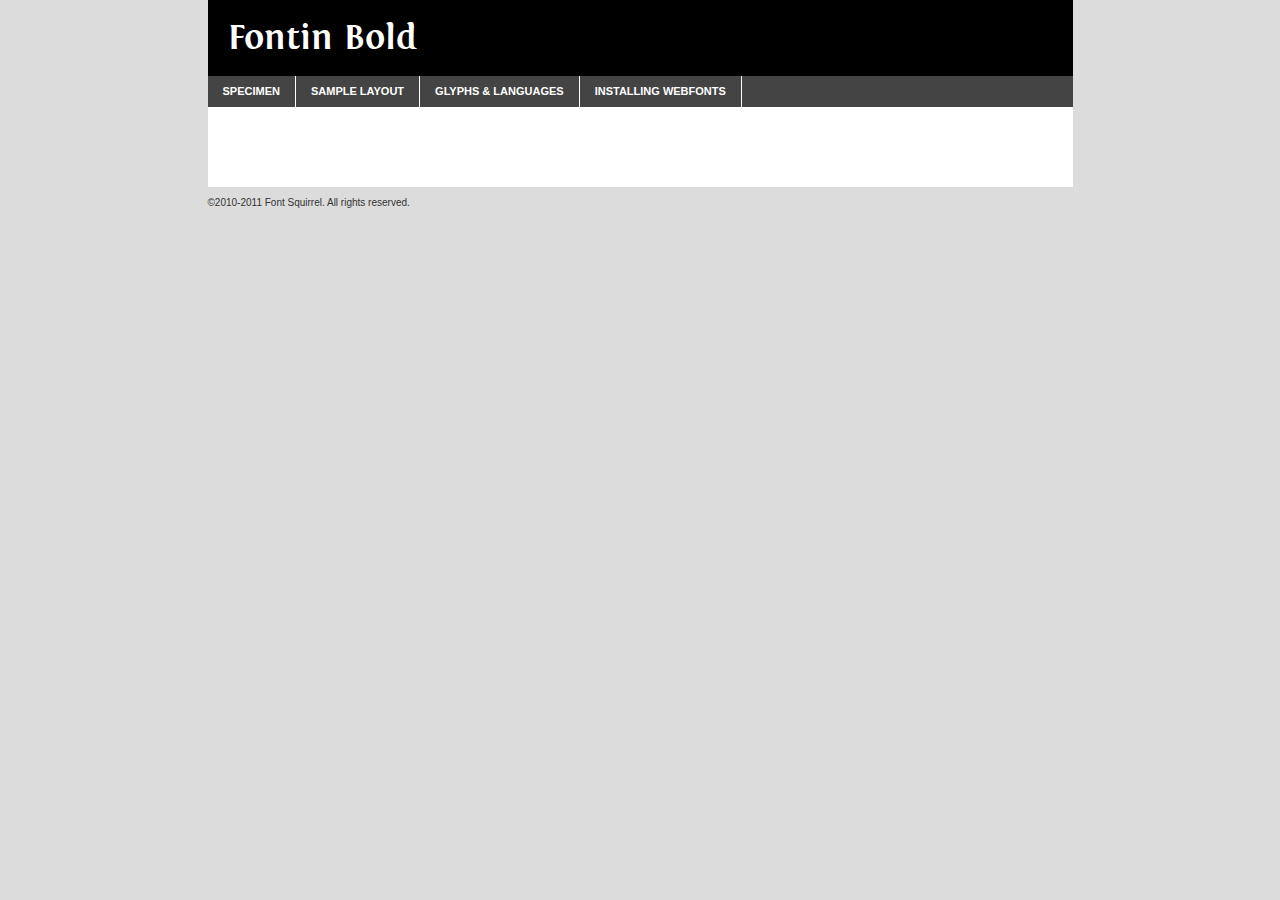
<file: css/fonts/fontin-bold-demo.html>
<!DOCTYPE html PUBLIC "-//W3C//DTD XHTML 1.0 Transitional//EN"
	"http://www.w3.org/TR/xhtml1/DTD/xhtml1-transitional.dtd">

<html xmlns="http://www.w3.org/1999/xhtml" xml:lang="en" lang="en">
<head>
	<meta http-equiv="Content-Type" content="text/html; charset=utf-8" />
	<script src="http://ajax.googleapis.com/ajax/libs/jquery/1.7.2/jquery.min.js" type="text/javascript" charset="utf-8"></script>
	<script src="specimen_files/easytabs.js" type="text/javascript" charset="utf-8"></script>
	<link rel="stylesheet" href="specimen_files/specimen_stylesheet.css" type="text/css" charset="utf-8" />
	<link rel="stylesheet" href="stylesheet.css" type="text/css" charset="utf-8" />

	<style type="text/css">
					body{
				font-family: 'fontinbold';
							}
		</style>

	<title>Fontin Bold Specimen</title>
	
	
	<script type="text/javascript" charset="utf-8">
		$(document).ready(function() {
			$('#container').easyTabs({defaultContent:1});
		});
	</script>
</head>

<body>
<div id="container">
	<div id="header">
		Fontin Bold	</div>
	<ul class="tabs">
		<li><a href="#specimen">Specimen</a></li>
		<li><a href="#layout">Sample Layout</a></li>
				<li><a href="#glyphs">Glyphs &amp; Languages</a></li>
		<li><a href="#installing">Installing Webfonts</a></li>
		
	</ul>
	
	<div id="main_content">

		
			<div id="specimen">
		
				<div class="section">
					<div class="grid12 firstcol">
						<div class="huge">AaBb</div>
					</div>
				</div>
		
				<div class="section">
					<div class="glyph_range">A&#x200B;B&#x200b;C&#x200b;D&#x200b;E&#x200b;F&#x200b;G&#x200b;H&#x200b;I&#x200b;J&#x200b;K&#x200b;L&#x200b;M&#x200b;N&#x200b;O&#x200b;P&#x200b;Q&#x200b;R&#x200b;S&#x200b;T&#x200b;U&#x200b;V&#x200b;W&#x200b;X&#x200b;Y&#x200b;Z&#x200b;a&#x200b;b&#x200b;c&#x200b;d&#x200b;e&#x200b;f&#x200b;g&#x200b;h&#x200b;i&#x200b;j&#x200b;k&#x200b;l&#x200b;m&#x200b;n&#x200b;o&#x200b;p&#x200b;q&#x200b;r&#x200b;s&#x200b;t&#x200b;u&#x200b;v&#x200b;w&#x200b;x&#x200b;y&#x200b;z&#x200b;1&#x200b;2&#x200b;3&#x200b;4&#x200b;5&#x200b;6&#x200b;7&#x200b;8&#x200b;9&#x200b;0&#x200b;&amp;&#x200b;.&#x200b;,&#x200b;?&#x200b;!&#x200b;&#64;&#x200b;(&#x200b;)&#x200b;#&#x200b;$&#x200b;%&#x200b;*&#x200b;+&#x200b;-&#x200b;=&#x200b;:&#x200b;;</div>
				</div>
				<div class="section">
					<div class="grid12 firstcol">
						<table class="sample_table">
							<tr><td>10</td><td class="size10">abcdefghijklmnopqrstuvwxyzABCDEFGHIJKLMNOPQRSTUVWXYZ0123456789abcdefghijklmnopqrstuvwxyzABCDEFGHIJKLMNOPQRSTUVWXYZ0123456789abcdefghijklmnopqrstuvwxyzABCDEFGHIJKLMNOPQRSTUVWXYZ</td></tr>
							<tr><td>11</td><td class="size11">abcdefghijklmnopqrstuvwxyzABCDEFGHIJKLMNOPQRSTUVWXYZ0123456789abcdefghijklmnopqrstuvwxyzABCDEFGHIJKLMNOPQRSTUVWXYZ0123456789abcdefghijklmnopqrstuvwxyzABCDEFGHIJKLMNOPQRSTUVWXYZ</td></tr>
							<tr><td>12</td><td class="size12">abcdefghijklmnopqrstuvwxyzABCDEFGHIJKLMNOPQRSTUVWXYZ0123456789abcdefghijklmnopqrstuvwxyzABCDEFGHIJKLMNOPQRSTUVWXYZ0123456789abcdefghijklmnopqrstuvwxyzABCDEFGHIJKLMNOPQRSTUVWXYZ</td></tr>
							<tr><td>13</td><td class="size13">abcdefghijklmnopqrstuvwxyzABCDEFGHIJKLMNOPQRSTUVWXYZ0123456789abcdefghijklmnopqrstuvwxyzABCDEFGHIJKLMNOPQRSTUVWXYZ0123456789abcdefghijklmnopqrstuvwxyzABCDEFGHIJKLMNOPQRSTUVWXYZ</td></tr>
							<tr><td>14</td><td class="size14">abcdefghijklmnopqrstuvwxyzABCDEFGHIJKLMNOPQRSTUVWXYZ0123456789abcdefghijklmnopqrstuvwxyzABCDEFGHIJKLMNOPQRSTUVWXYZ0123456789abcdefghijklmnopqrstuvwxyzABCDEFGHIJKLMNOPQRSTUVWXYZ</td></tr>
							<tr><td>16</td><td class="size16">abcdefghijklmnopqrstuvwxyzABCDEFGHIJKLMNOPQRSTUVWXYZ0123456789abcdefghijklmnopqrstuvwxyzABCDEFGHIJKLMNOPQRSTUVWXYZ</td></tr>
							<tr><td>18</td><td class="size18">abcdefghijklmnopqrstuvwxyzABCDEFGHIJKLMNOPQRSTUVWXYZ0123456789abcdefghijklmnopqrstuvwxyzABCDEFGHIJKLMNOPQRSTUVWXYZ</td></tr>
							<tr><td>20</td><td class="size20">abcdefghijklmnopqrstuvwxyzABCDEFGHIJKLMNOPQRSTUVWXYZ0123456789abcdefghijklmnopqrstuvwxyzABCDEFGHIJKLMNOPQRSTUVWXYZ</td></tr>
							<tr><td>24</td><td class="size24">abcdefghijklmnopqrstuvwxyzABCDEFGHIJKLMNOPQRSTUVWXYZ0123456789abcdefghijklmnopqrstuvwxyzABCDEFGHIJKLMNOPQRSTUVWXYZ</td></tr>
							<tr><td>30</td><td class="size30">abcdefghijklmnopqrstuvwxyzABCDEFGHIJKLMNOPQRSTUVWXYZ0123456789abcdefghijklmnopqrstuvwxyzABCDEFGHIJKLMNOPQRSTUVWXYZ</td></tr>
							<tr><td>36</td><td class="size36">abcdefghijklmnopqrstuvwxyzABCDEFGHIJKLMNOPQRSTUVWXYZ0123456789abcdefghijklmnopqrstuvwxyzABCDEFGHIJKLMNOPQRSTUVWXYZ</td></tr>
							<tr><td>48</td><td class="size48">abcdefghijklmnopqrstuvwxyzABCDEFGHIJKLMNOPQRSTUVWXYZ0123456789abcdefghijklmnopqrstuvwxyzABCDEFGHIJKLMNOPQRSTUVWXYZ</td></tr>
							<tr><td>60</td><td class="size60">abcdefghijklmnopqrstuvwxyzABCDEFGHIJKLMNOPQRSTUVWXYZ0123456789abcdefghijklmnopqrstuvwxyzABCDEFGHIJKLMNOPQRSTUVWXYZ</td></tr>
							<tr><td>72</td><td class="size72">abcdefghijklmnopqrstuvwxyzABCDEFGHIJKLMNOPQRSTUVWXYZ0123456789abcdefghijklmnopqrstuvwxyzABCDEFGHIJKLMNOPQRSTUVWXYZ</td></tr>
							<tr><td>90</td><td class="size90">abcdefghijklmnopqrstuvwxyzABCDEFGHIJKLMNOPQRSTUVWXYZ0123456789abcdefghijklmnopqrstuvwxyzABCDEFGHIJKLMNOPQRSTUVWXYZ</td></tr>
						</table>
				
					</div>
			
				</div>
		
		
		
								<div class="section" id="bodycomparison">


										<div id="xheight">
				<div class="fontbody">&#x25FC;&#x25FC;&#x25FC;&#x25FC;&#x25FC;&#x25FC;&#x25FC;&#x25FC;&#x25FC;&#x25FC;&#x25FC;&#x25FC;&#x25FC;&#x25FC;&#x25FC;&#x25FC;&#x25FC;&#x25FC;&#x25FC;&#x25FC;&#x25FC;&#x25FC;&#x25FC;&#x25FC;&#x25FC;&#x25FC;&#x25FC;&#x25FC;&#x25FC;&#x25FC;&#x25FC;&#x25FC;&#x25FC;&#x25FC;&#x25FC;&#x25FC;&#x25FC;&#x25FC;&#x25FC;&#x25FC;&#x25FC;&#x25FC;&#x25FC;&#x25FC;&#x25FC;&#x25FC;&#x25FC;&#x25FC;&#x25FC;&#x25FC;&#x25FC;&#x25FC;&#x25FC;&#x25FC;&#x25FC;&#x25FC;&#x25FC;&#x25FC;&#x25FC;&#x25FC;&#x25FC;&#x25FC;&#x25FC;&#x25FC;&#x25FC;&#x25FC;&#x25FC;&#x25FC;&#x25FC;&#x25FC;&#x25FC;&#x25FC;&#x25FC;&#x25FC;&#x25FC;&#x25FC;&#x25FC;&#x25FC;&#x25FC;&#x25FC;&#x25FC;&#x25FC;&#x25FC;&#x25FC;&#x25FC;&#x25FC;&#x25FC;&#x25FC;&#x25FC;&#x25FC;&#x25FC;&#x25FC;&#x25FC;&#x25FC;&#x25FC;&#x25FC;&#x25FC;&#x25FC;&#x25FC;body</div><div class="arialbody">body</div><div class="verdanabody">body</div><div class="georgiabody">body</div></div>
										<div class="fontbody" style="z-index:1">
											body<span>Fontin Bold</span>
										</div>
										<div class="arialbody" style="z-index:1">
											body<span>Arial</span>
										</div>
										<div class="verdanabody" style="z-index:1">
											body<span>Verdana</span>
										</div>
										<div class="georgiabody" style="z-index:1">
											body<span>Georgia</span>
										</div>



								</div>
		
		
				<div class="section psample psample_row1" id="">
					
					<div class="grid2 firstcol">
						<p class="size10"><span>10.</span>Aenean lacinia bibendum nulla sed consectetur. Fusce dapibus, tellus ac cursus commodo, tortor mauris condimentum nibh, ut fermentum massa justo sit amet risus. Nullam id dolor id nibh ultricies vehicula ut id elit. Cum sociis natoque penatibus et magnis dis parturient montes, nascetur ridiculus mus. Nulla vitae elit libero, a pharetra augue.</p>
			
					</div>
					<div class="grid3">
						<p class="size11"><span>11.</span>Aenean lacinia bibendum nulla sed consectetur. Fusce dapibus, tellus ac cursus commodo, tortor mauris condimentum nibh, ut fermentum massa justo sit amet risus. Nullam id dolor id nibh ultricies vehicula ut id elit. Cum sociis natoque penatibus et magnis dis parturient montes, nascetur ridiculus mus. Nulla vitae elit libero, a pharetra augue.</p>
			
					</div>
					<div class="grid3">
						<p class="size12"><span>12.</span>Aenean lacinia bibendum nulla sed consectetur. Fusce dapibus, tellus ac cursus commodo, tortor mauris condimentum nibh, ut fermentum massa justo sit amet risus. Nullam id dolor id nibh ultricies vehicula ut id elit. Cum sociis natoque penatibus et magnis dis parturient montes, nascetur ridiculus mus. Nulla vitae elit libero, a pharetra augue.</p>
			
					</div>
					<div class="grid4">
						<p class="size13"><span>13.</span>Aenean lacinia bibendum nulla sed consectetur. Fusce dapibus, tellus ac cursus commodo, tortor mauris condimentum nibh, ut fermentum massa justo sit amet risus. Nullam id dolor id nibh ultricies vehicula ut id elit. Cum sociis natoque penatibus et magnis dis parturient montes, nascetur ridiculus mus. Nulla vitae elit libero, a pharetra augue.</p>
			
					</div>
					<div class="white_blend"></div>
					
				</div>
				<div class="section psample psample_row2" id="">
					<div class="grid3 firstcol">
						<p class="size14"><span>14.</span>Aenean lacinia bibendum nulla sed consectetur. Fusce dapibus, tellus ac cursus commodo, tortor mauris condimentum nibh, ut fermentum massa justo sit amet risus. Nullam id dolor id nibh ultricies vehicula ut id elit. Cum sociis natoque penatibus et magnis dis parturient montes, nascetur ridiculus mus. Nulla vitae elit libero, a pharetra augue.</p>
			
					</div>
					<div class="grid4">
						<p class="size16"><span>16.</span>Aenean lacinia bibendum nulla sed consectetur. Fusce dapibus, tellus ac cursus commodo, tortor mauris condimentum nibh, ut fermentum massa justo sit amet risus. Nullam id dolor id nibh ultricies vehicula ut id elit. Cum sociis natoque penatibus et magnis dis parturient montes, nascetur ridiculus mus. Nulla vitae elit libero, a pharetra augue.</p>
			
					</div>
					<div class="grid5">
						<p class="size18"><span>18.</span>Aenean lacinia bibendum nulla sed consectetur. Fusce dapibus, tellus ac cursus commodo, tortor mauris condimentum nibh, ut fermentum massa justo sit amet risus. Nullam id dolor id nibh ultricies vehicula ut id elit. Cum sociis natoque penatibus et magnis dis parturient montes, nascetur ridiculus mus. Nulla vitae elit libero, a pharetra augue.</p>
			
					</div>

					<div class="white_blend"></div>

				</div>
				
				<div class="section psample psample_row3" id="">
					<div class="grid5 firstcol">
						<p class="size20"><span>20.</span>Aenean lacinia bibendum nulla sed consectetur. Fusce dapibus, tellus ac cursus commodo, tortor mauris condimentum nibh, ut fermentum massa justo sit amet risus. Nullam id dolor id nibh ultricies vehicula ut id elit. Cum sociis natoque penatibus et magnis dis parturient montes, nascetur ridiculus mus. Nulla vitae elit libero, a pharetra augue.</p>
					</div>
					<div class="grid7">
						<p class="size24"><span>24.</span>Aenean lacinia bibendum nulla sed consectetur. Fusce dapibus, tellus ac cursus commodo, tortor mauris condimentum nibh, ut fermentum massa justo sit amet risus. Nullam id dolor id nibh ultricies vehicula ut id elit. Cum sociis natoque penatibus et magnis dis parturient montes, nascetur ridiculus mus. Nulla vitae elit libero, a pharetra augue.</p>
					</div>
					
					<div class="white_blend"></div>
					
				</div>
				
				<div class="section psample psample_row4" id="">
					<div class="grid12 firstcol">
						<p class="size30"><span>30.</span>Aenean lacinia bibendum nulla sed consectetur. Fusce dapibus, tellus ac cursus commodo, tortor mauris condimentum nibh, ut fermentum massa justo sit amet risus. Nullam id dolor id nibh ultricies vehicula ut id elit. Cum sociis natoque penatibus et magnis dis parturient montes, nascetur ridiculus mus. Nulla vitae elit libero, a pharetra augue.</p>
					</div>
					<div class="white_blend"></div>
					
				</div>
				
				
				
				<div class="section psample psample_row1 fullreverse">
					<div class="grid2 firstcol">
						<p class="size10"><span>10.</span>Aenean lacinia bibendum nulla sed consectetur. Fusce dapibus, tellus ac cursus commodo, tortor mauris condimentum nibh, ut fermentum massa justo sit amet risus. Nullam id dolor id nibh ultricies vehicula ut id elit. Cum sociis natoque penatibus et magnis dis parturient montes, nascetur ridiculus mus. Nulla vitae elit libero, a pharetra augue.</p>
			
					</div>
					<div class="grid3">
						<p class="size11"><span>11.</span>Aenean lacinia bibendum nulla sed consectetur. Fusce dapibus, tellus ac cursus commodo, tortor mauris condimentum nibh, ut fermentum massa justo sit amet risus. Nullam id dolor id nibh ultricies vehicula ut id elit. Cum sociis natoque penatibus et magnis dis parturient montes, nascetur ridiculus mus. Nulla vitae elit libero, a pharetra augue.</p>
			
					</div>
					<div class="grid3">
						<p class="size12"><span>12.</span>Aenean lacinia bibendum nulla sed consectetur. Fusce dapibus, tellus ac cursus commodo, tortor mauris condimentum nibh, ut fermentum massa justo sit amet risus. Nullam id dolor id nibh ultricies vehicula ut id elit. Cum sociis natoque penatibus et magnis dis parturient montes, nascetur ridiculus mus. Nulla vitae elit libero, a pharetra augue.</p>
			
					</div>
					<div class="grid4">
						<p class="size13"><span>13.</span>Aenean lacinia bibendum nulla sed consectetur. Fusce dapibus, tellus ac cursus commodo, tortor mauris condimentum nibh, ut fermentum massa justo sit amet risus. Nullam id dolor id nibh ultricies vehicula ut id elit. Cum sociis natoque penatibus et magnis dis parturient montes, nascetur ridiculus mus. Nulla vitae elit libero, a pharetra augue.</p>
			
					</div>
					<div class="black_blend"></div>
					
				</div>
				
				<div class="section psample psample_row2 fullreverse">
					<div class="grid3 firstcol">
						<p class="size14"><span>14.</span>Aenean lacinia bibendum nulla sed consectetur. Fusce dapibus, tellus ac cursus commodo, tortor mauris condimentum nibh, ut fermentum massa justo sit amet risus. Nullam id dolor id nibh ultricies vehicula ut id elit. Cum sociis natoque penatibus et magnis dis parturient montes, nascetur ridiculus mus. Nulla vitae elit libero, a pharetra augue.</p>
			
					</div>
					<div class="grid4">
						<p class="size16"><span>16.</span>Aenean lacinia bibendum nulla sed consectetur. Fusce dapibus, tellus ac cursus commodo, tortor mauris condimentum nibh, ut fermentum massa justo sit amet risus. Nullam id dolor id nibh ultricies vehicula ut id elit. Cum sociis natoque penatibus et magnis dis parturient montes, nascetur ridiculus mus. Nulla vitae elit libero, a pharetra augue.</p>
			
					</div>
					<div class="grid5">
						<p class="size18"><span>18.</span>Aenean lacinia bibendum nulla sed consectetur. Fusce dapibus, tellus ac cursus commodo, tortor mauris condimentum nibh, ut fermentum massa justo sit amet risus. Nullam id dolor id nibh ultricies vehicula ut id elit. Cum sociis natoque penatibus et magnis dis parturient montes, nascetur ridiculus mus. Nulla vitae elit libero, a pharetra augue.</p>
			
					</div>
					<div class="black_blend"></div>

				</div>
				
				<div class="section psample fullreverse psample_row3" id="">
					<div class="grid5 firstcol">
						<p class="size20"><span>20.</span>Aenean lacinia bibendum nulla sed consectetur. Fusce dapibus, tellus ac cursus commodo, tortor mauris condimentum nibh, ut fermentum massa justo sit amet risus. Nullam id dolor id nibh ultricies vehicula ut id elit. Cum sociis natoque penatibus et magnis dis parturient montes, nascetur ridiculus mus. Nulla vitae elit libero, a pharetra augue.</p>
					</div>
					<div class="grid7">
						<p class="size24"><span>24.</span>Aenean lacinia bibendum nulla sed consectetur. Fusce dapibus, tellus ac cursus commodo, tortor mauris condimentum nibh, ut fermentum massa justo sit amet risus. Nullam id dolor id nibh ultricies vehicula ut id elit. Cum sociis natoque penatibus et magnis dis parturient montes, nascetur ridiculus mus. Nulla vitae elit libero, a pharetra augue.</p>
					</div>
					
					<div class="black_blend"></div>
					
				</div>
				
				<div class="section psample fullreverse psample_row4" id="" style="border-bottom: 20px #000 solid;">
					<div class="grid12 firstcol">
						<p class="size30"><span>30.</span>Aenean lacinia bibendum nulla sed consectetur. Fusce dapibus, tellus ac cursus commodo, tortor mauris condimentum nibh, ut fermentum massa justo sit amet risus. Nullam id dolor id nibh ultricies vehicula ut id elit. Cum sociis natoque penatibus et magnis dis parturient montes, nascetur ridiculus mus. Nulla vitae elit libero, a pharetra augue.</p>
					</div>
					<div class="black_blend"></div>
					
				</div>
				
				
				
				
			</div>
			
			<div id="layout">
				
				<div class="section">
					
					<div class="grid12 firstcol">
						<h1>Lorem Ipsum Dolor</h1>
						<h2>Etiam porta sem malesuada magna mollis euismod</h2>
						
						<p class="byline">By <a href="#link">Aenean Lacinia</a></p>
					</div>
				</div>
				<div class="section">
					<div class="grid8 firstcol">
						<p class="large">Donec sed odio dui. Morbi leo risus, porta ac consectetur ac, vestibulum at eros. Fusce dapibus, tellus ac cursus commodo, tortor mauris condimentum nibh, ut fermentum massa justo sit amet risus. </p>

						
						<h3>Pellentesque ornare sem</h3>

						<p>Maecenas sed diam eget risus varius blandit sit amet non magna. Maecenas faucibus mollis interdum. Donec ullamcorper nulla non metus auctor fringilla. Nullam id dolor id nibh ultricies vehicula ut id elit. Nullam id dolor id nibh ultricies vehicula ut id elit. </p>

						<p>Aenean eu leo quam. Pellentesque ornare sem lacinia quam venenatis vestibulum. Lorem ipsum dolor sit amet, consectetur adipiscing elit. Cum sociis natoque penatibus et magnis dis parturient montes, nascetur ridiculus mus. </p>

						<p>Nulla vitae elit libero, a pharetra augue. Praesent commodo cursus magna, vel scelerisque nisl consectetur et. Aenean lacinia bibendum nulla sed consectetur. </p>

						<p>Nullam quis risus eget urna mollis ornare vel eu leo. Nullam quis risus eget urna mollis ornare vel eu leo. Maecenas sed diam eget risus varius blandit sit amet non magna. Donec ullamcorper nulla non metus auctor fringilla. </p>

						<h3>Cras mattis consectetur</h3>

						<p>Aenean eu leo quam. Pellentesque ornare sem lacinia quam venenatis vestibulum. Aenean lacinia bibendum nulla sed consectetur. Integer posuere erat a ante venenatis dapibus posuere velit aliquet. Cras mattis consectetur purus sit amet fermentum. </p>

						<p>Nullam id dolor id nibh ultricies vehicula ut id elit. Nullam quis risus eget urna mollis ornare vel eu leo. Cras mattis consectetur purus sit amet fermentum.</p>
					</div>
					
					<div class="grid4 sidebar">
						
						<div class="box reverse">
							<p class="last">Nullam quis risus eget urna mollis ornare vel eu leo. Donec ullamcorper nulla non metus auctor fringilla. Cras mattis consectetur purus sit amet fermentum. Sed posuere consectetur est at lobortis. Lorem ipsum dolor sit amet, consectetur adipiscing elit. </p>
						</div>
						
						<p class="caption">Maecenas sed diam eget risus varius.</p>

						<p>Vestibulum id ligula porta felis euismod semper. Integer posuere erat a ante venenatis dapibus posuere velit aliquet. Vestibulum id ligula porta felis euismod semper. Sed posuere consectetur est at lobortis. Maecenas sed diam eget risus varius blandit sit amet non magna. Fusce dapibus, tellus ac cursus commodo, tortor mauris condimentum nibh, ut fermentum massa justo sit amet risus. </p>

					

						<p>Duis mollis, est non commodo luctus, nisi erat porttitor ligula, eget lacinia odio sem nec elit. Aenean lacinia bibendum nulla sed consectetur. Vivamus sagittis lacus vel augue laoreet rutrum faucibus dolor auctor. Aenean lacinia bibendum nulla sed consectetur. Nullam quis risus eget urna mollis ornare vel eu leo. </p>

						<p>Praesent commodo cursus magna, vel scelerisque nisl consectetur et. Donec ullamcorper nulla non metus auctor fringilla. Maecenas faucibus mollis interdum. Fusce dapibus, tellus ac cursus commodo, tortor mauris condimentum nibh, ut fermentum massa justo sit amet risus. </p>

					</div>
				</div>
				
			</div>


			



		<div id="glyphs">
			<div class="section">
				<div class="grid12 firstcol">
			
				<h1>Language Support</h1>
				<p>The subset of Fontin Bold in this kit supports the following languages:<br />
			
					Albanian, Basque, Breton, Chamorro, English, Finnish, French, Frisian, Galician, German, Italian, Malagasy, Norwegian, Portuguese, Spanish, Swedish				</p>
				<h1>Glyph Chart</h1>
				<p>The subset of Fontin Bold in this kit includes all the glyphs listed below. Unicode entities are included above each glyph to help you insert individual characters into your layout.</p>
				<div id="glyph_chart">
			
																				 <div><p>&amp;#30;</p>&#30;</div>
																				 <div><p>&amp;#32;</p>&#32;</div>
																				 <div><p>&amp;#33;</p>&#33;</div>
																				 <div><p>&amp;#34;</p>&#34;</div>
																				 <div><p>&amp;#35;</p>&#35;</div>
																				 <div><p>&amp;#36;</p>&#36;</div>
																				 <div><p>&amp;#37;</p>&#37;</div>
																				 <div><p>&amp;#38;</p>&#38;</div>
																				 <div><p>&amp;#39;</p>&#39;</div>
																				 <div><p>&amp;#40;</p>&#40;</div>
																				 <div><p>&amp;#41;</p>&#41;</div>
																				 <div><p>&amp;#42;</p>&#42;</div>
																				 <div><p>&amp;#43;</p>&#43;</div>
																				 <div><p>&amp;#44;</p>&#44;</div>
																				 <div><p>&amp;#45;</p>&#45;</div>
																				 <div><p>&amp;#46;</p>&#46;</div>
																				 <div><p>&amp;#47;</p>&#47;</div>
																				 <div><p>&amp;#48;</p>&#48;</div>
																				 <div><p>&amp;#49;</p>&#49;</div>
																				 <div><p>&amp;#50;</p>&#50;</div>
																				 <div><p>&amp;#51;</p>&#51;</div>
																				 <div><p>&amp;#52;</p>&#52;</div>
																				 <div><p>&amp;#53;</p>&#53;</div>
																				 <div><p>&amp;#54;</p>&#54;</div>
																				 <div><p>&amp;#55;</p>&#55;</div>
																				 <div><p>&amp;#56;</p>&#56;</div>
																				 <div><p>&amp;#57;</p>&#57;</div>
																				 <div><p>&amp;#58;</p>&#58;</div>
																				 <div><p>&amp;#59;</p>&#59;</div>
																				 <div><p>&amp;#60;</p>&#60;</div>
																				 <div><p>&amp;#61;</p>&#61;</div>
																				 <div><p>&amp;#62;</p>&#62;</div>
																				 <div><p>&amp;#63;</p>&#63;</div>
																				 <div><p>&amp;#64;</p>&#64;</div>
																				 <div><p>&amp;#65;</p>&#65;</div>
																				 <div><p>&amp;#66;</p>&#66;</div>
																				 <div><p>&amp;#67;</p>&#67;</div>
																				 <div><p>&amp;#68;</p>&#68;</div>
																				 <div><p>&amp;#69;</p>&#69;</div>
																				 <div><p>&amp;#70;</p>&#70;</div>
																				 <div><p>&amp;#71;</p>&#71;</div>
																				 <div><p>&amp;#72;</p>&#72;</div>
																				 <div><p>&amp;#73;</p>&#73;</div>
																				 <div><p>&amp;#74;</p>&#74;</div>
																				 <div><p>&amp;#75;</p>&#75;</div>
																				 <div><p>&amp;#76;</p>&#76;</div>
																				 <div><p>&amp;#77;</p>&#77;</div>
																				 <div><p>&amp;#78;</p>&#78;</div>
																				 <div><p>&amp;#79;</p>&#79;</div>
																				 <div><p>&amp;#80;</p>&#80;</div>
																				 <div><p>&amp;#81;</p>&#81;</div>
																				 <div><p>&amp;#82;</p>&#82;</div>
																				 <div><p>&amp;#83;</p>&#83;</div>
																				 <div><p>&amp;#84;</p>&#84;</div>
																				 <div><p>&amp;#85;</p>&#85;</div>
																				 <div><p>&amp;#86;</p>&#86;</div>
																				 <div><p>&amp;#87;</p>&#87;</div>
																				 <div><p>&amp;#88;</p>&#88;</div>
																				 <div><p>&amp;#89;</p>&#89;</div>
																				 <div><p>&amp;#90;</p>&#90;</div>
																				 <div><p>&amp;#91;</p>&#91;</div>
																				 <div><p>&amp;#92;</p>&#92;</div>
																				 <div><p>&amp;#93;</p>&#93;</div>
																				 <div><p>&amp;#94;</p>&#94;</div>
																				 <div><p>&amp;#95;</p>&#95;</div>
																				 <div><p>&amp;#96;</p>&#96;</div>
																				 <div><p>&amp;#97;</p>&#97;</div>
																				 <div><p>&amp;#98;</p>&#98;</div>
																				 <div><p>&amp;#99;</p>&#99;</div>
																				 <div><p>&amp;#100;</p>&#100;</div>
																				 <div><p>&amp;#101;</p>&#101;</div>
																				 <div><p>&amp;#102;</p>&#102;</div>
																				 <div><p>&amp;#103;</p>&#103;</div>
																				 <div><p>&amp;#104;</p>&#104;</div>
																				 <div><p>&amp;#105;</p>&#105;</div>
																				 <div><p>&amp;#106;</p>&#106;</div>
																				 <div><p>&amp;#107;</p>&#107;</div>
																				 <div><p>&amp;#108;</p>&#108;</div>
																				 <div><p>&amp;#109;</p>&#109;</div>
																				 <div><p>&amp;#110;</p>&#110;</div>
																				 <div><p>&amp;#111;</p>&#111;</div>
																				 <div><p>&amp;#112;</p>&#112;</div>
																				 <div><p>&amp;#113;</p>&#113;</div>
																				 <div><p>&amp;#114;</p>&#114;</div>
																				 <div><p>&amp;#115;</p>&#115;</div>
																				 <div><p>&amp;#116;</p>&#116;</div>
																				 <div><p>&amp;#117;</p>&#117;</div>
																				 <div><p>&amp;#118;</p>&#118;</div>
																				 <div><p>&amp;#119;</p>&#119;</div>
																				 <div><p>&amp;#120;</p>&#120;</div>
																				 <div><p>&amp;#121;</p>&#121;</div>
																				 <div><p>&amp;#122;</p>&#122;</div>
																				 <div><p>&amp;#123;</p>&#123;</div>
																				 <div><p>&amp;#124;</p>&#124;</div>
																				 <div><p>&amp;#125;</p>&#125;</div>
																				 <div><p>&amp;#126;</p>&#126;</div>
																				 <div><p>&amp;#127;</p>&#127;</div>
																				 <div><p>&amp;#160;</p>&#160;</div>
																				 <div><p>&amp;#161;</p>&#161;</div>
																				 <div><p>&amp;#162;</p>&#162;</div>
																				 <div><p>&amp;#163;</p>&#163;</div>
																				 <div><p>&amp;#164;</p>&#164;</div>
																				 <div><p>&amp;#165;</p>&#165;</div>
																				 <div><p>&amp;#167;</p>&#167;</div>
																				 <div><p>&amp;#168;</p>&#168;</div>
																				 <div><p>&amp;#169;</p>&#169;</div>
																				 <div><p>&amp;#170;</p>&#170;</div>
																				 <div><p>&amp;#171;</p>&#171;</div>
																				 <div><p>&amp;#172;</p>&#172;</div>
																				 <div><p>&amp;#173;</p>&#173;</div>
																				 <div><p>&amp;#174;</p>&#174;</div>
																				 <div><p>&amp;#175;</p>&#175;</div>
																				 <div><p>&amp;#176;</p>&#176;</div>
																				 <div><p>&amp;#177;</p>&#177;</div>
																				 <div><p>&amp;#180;</p>&#180;</div>
																				 <div><p>&amp;#181;</p>&#181;</div>
																				 <div><p>&amp;#182;</p>&#182;</div>
																				 <div><p>&amp;#183;</p>&#183;</div>
																				 <div><p>&amp;#184;</p>&#184;</div>
																				 <div><p>&amp;#185;</p>&#185;</div>
																				 <div><p>&amp;#186;</p>&#186;</div>
																				 <div><p>&amp;#187;</p>&#187;</div>
																				 <div><p>&amp;#188;</p>&#188;</div>
																				 <div><p>&amp;#189;</p>&#189;</div>
																				 <div><p>&amp;#191;</p>&#191;</div>
																				 <div><p>&amp;#192;</p>&#192;</div>
																				 <div><p>&amp;#193;</p>&#193;</div>
																				 <div><p>&amp;#194;</p>&#194;</div>
																				 <div><p>&amp;#195;</p>&#195;</div>
																				 <div><p>&amp;#196;</p>&#196;</div>
																				 <div><p>&amp;#197;</p>&#197;</div>
																				 <div><p>&amp;#198;</p>&#198;</div>
																				 <div><p>&amp;#199;</p>&#199;</div>
																				 <div><p>&amp;#200;</p>&#200;</div>
																				 <div><p>&amp;#201;</p>&#201;</div>
																				 <div><p>&amp;#202;</p>&#202;</div>
																				 <div><p>&amp;#203;</p>&#203;</div>
																				 <div><p>&amp;#204;</p>&#204;</div>
																				 <div><p>&amp;#205;</p>&#205;</div>
																				 <div><p>&amp;#206;</p>&#206;</div>
																				 <div><p>&amp;#207;</p>&#207;</div>
																				 <div><p>&amp;#209;</p>&#209;</div>
																				 <div><p>&amp;#210;</p>&#210;</div>
																				 <div><p>&amp;#211;</p>&#211;</div>
																				 <div><p>&amp;#212;</p>&#212;</div>
																				 <div><p>&amp;#213;</p>&#213;</div>
																				 <div><p>&amp;#214;</p>&#214;</div>
																				 <div><p>&amp;#216;</p>&#216;</div>
																				 <div><p>&amp;#217;</p>&#217;</div>
																				 <div><p>&amp;#218;</p>&#218;</div>
																				 <div><p>&amp;#219;</p>&#219;</div>
																				 <div><p>&amp;#220;</p>&#220;</div>
																				 <div><p>&amp;#223;</p>&#223;</div>
																				 <div><p>&amp;#224;</p>&#224;</div>
																				 <div><p>&amp;#225;</p>&#225;</div>
																				 <div><p>&amp;#226;</p>&#226;</div>
																				 <div><p>&amp;#227;</p>&#227;</div>
																				 <div><p>&amp;#228;</p>&#228;</div>
																				 <div><p>&amp;#229;</p>&#229;</div>
																				 <div><p>&amp;#230;</p>&#230;</div>
																				 <div><p>&amp;#231;</p>&#231;</div>
																				 <div><p>&amp;#232;</p>&#232;</div>
																				 <div><p>&amp;#233;</p>&#233;</div>
																				 <div><p>&amp;#234;</p>&#234;</div>
																				 <div><p>&amp;#235;</p>&#235;</div>
																				 <div><p>&amp;#236;</p>&#236;</div>
																				 <div><p>&amp;#237;</p>&#237;</div>
																				 <div><p>&amp;#238;</p>&#238;</div>
																				 <div><p>&amp;#239;</p>&#239;</div>
																				 <div><p>&amp;#241;</p>&#241;</div>
																				 <div><p>&amp;#242;</p>&#242;</div>
																				 <div><p>&amp;#243;</p>&#243;</div>
																				 <div><p>&amp;#244;</p>&#244;</div>
																				 <div><p>&amp;#245;</p>&#245;</div>
																				 <div><p>&amp;#246;</p>&#246;</div>
																				 <div><p>&amp;#247;</p>&#247;</div>
																				 <div><p>&amp;#248;</p>&#248;</div>
																				 <div><p>&amp;#249;</p>&#249;</div>
																				 <div><p>&amp;#250;</p>&#250;</div>
																				 <div><p>&amp;#251;</p>&#251;</div>
																				 <div><p>&amp;#252;</p>&#252;</div>
																				 <div><p>&amp;#255;</p>&#255;</div>
																				 <div><p>&amp;#338;</p>&#338;</div>
																				 <div><p>&amp;#339;</p>&#339;</div>
																				 <div><p>&amp;#376;</p>&#376;</div>
																				 <div><p>&amp;#710;</p>&#710;</div>
																				 <div><p>&amp;#732;</p>&#732;</div>
																				 <div><p>&amp;#8192;</p>&#8192;</div>
																				 <div><p>&amp;#8193;</p>&#8193;</div>
																				 <div><p>&amp;#8194;</p>&#8194;</div>
																				 <div><p>&amp;#8195;</p>&#8195;</div>
																				 <div><p>&amp;#8196;</p>&#8196;</div>
																				 <div><p>&amp;#8197;</p>&#8197;</div>
																				 <div><p>&amp;#8198;</p>&#8198;</div>
																				 <div><p>&amp;#8199;</p>&#8199;</div>
																				 <div><p>&amp;#8200;</p>&#8200;</div>
																				 <div><p>&amp;#8201;</p>&#8201;</div>
																				 <div><p>&amp;#8202;</p>&#8202;</div>
																				 <div><p>&amp;#8208;</p>&#8208;</div>
																				 <div><p>&amp;#8209;</p>&#8209;</div>
																				 <div><p>&amp;#8210;</p>&#8210;</div>
																				 <div><p>&amp;#8211;</p>&#8211;</div>
																				 <div><p>&amp;#8212;</p>&#8212;</div>
																				 <div><p>&amp;#8216;</p>&#8216;</div>
																				 <div><p>&amp;#8217;</p>&#8217;</div>
																				 <div><p>&amp;#8218;</p>&#8218;</div>
																				 <div><p>&amp;#8220;</p>&#8220;</div>
																				 <div><p>&amp;#8221;</p>&#8221;</div>
																				 <div><p>&amp;#8222;</p>&#8222;</div>
																				 <div><p>&amp;#8226;</p>&#8226;</div>
																				 <div><p>&amp;#8230;</p>&#8230;</div>
																				 <div><p>&amp;#8239;</p>&#8239;</div>
																				 <div><p>&amp;#8249;</p>&#8249;</div>
																				 <div><p>&amp;#8250;</p>&#8250;</div>
																				 <div><p>&amp;#8287;</p>&#8287;</div>
																				 <div><p>&amp;#8364;</p>&#8364;</div>
																				 <div><p>&amp;#8482;</p>&#8482;</div>
																				 <div><p>&amp;#9724;</p>&#9724;</div>
																				 <div><p>&amp;#64257;</p>&#64257;</div>
																				 <div><p>&amp;#64258;</p>&#64258;</div>
																				 <div><p>&amp;#64259;</p>&#64259;</div>
																																																</div>	
				</div>
		
		
			</div>
		</div>
		
		
		<div id="specs">
			
		</div>
	
		<div id="installing">
			<div class="section">
				<div class="grid7 firstcol">
					<h1>Installing Webfonts</h1>
					
					<p>Webfonts are supported by all major browser platforms but not all in the same way. There are currently four different font formats that must be included in order to target all browsers. This includes TTF, WOFF, EOT and SVG.</p>
					
					<h2>1. Upload your webfonts</h2>
					<p>You must upload your webfont kit to your website. They should be in or near the same directory as your CSS files.</p>
					
					<h2>2. Include the webfont stylesheet</h2>
					<p>A special CSS @font-face declaration helps the various browsers select the appropriate font it needs without causing you a bunch of headaches. Learn more about this syntax by reading the <a href="http://www.fontspring.com/blog/further-hardening-of-the-bulletproof-syntax">Fontspring blog post</a> about it. The code for it is as follows:</p>


<code>
@font-face{ 
	font-family: 'MyWebFont';
	src: url('WebFont.eot');
	src: url('WebFont.eot?#iefix') format('embedded-opentype'),
	     url('WebFont.woff') format('woff'),
	     url('WebFont.ttf') format('truetype'),
	     url('WebFont.svg#webfont') format('svg');
}
</code>

	<p>We've already gone ahead and generated the code for you. All you have to do is link to the stylesheet in your HTML, like this:</p>
	<code>&lt;link rel=&quot;stylesheet&quot; href=&quot;stylesheet.css&quot; type=&quot;text/css&quot; charset=&quot;utf-8&quot; /&gt;</code>

					<h2>3. Modify your own stylesheet</h2>
					<p>To take advantage of your new fonts, you must tell your stylesheet to use them. Look at the original @font-face declaration above and find the property called "font-family." The name linked there will be what you use to reference the font. Prepend that webfont name to the font stack in the "font-family" property, inside the selector you want to change. For example:</p>
<code>p { font-family: 'WebFont', Arial, sans-serif; }</code>

<h2>4. Test</h2>
<p>Getting webfonts to work cross-browser <em>can</em> be tricky. Use the information in the sidebar to help you if you find that fonts aren't loading in a particular browser.</p>
				</div>
				
				<div class="grid5 sidebar">
					<div class="box">
						<h2>Troubleshooting<br />Font-Face Problems</h2>
						<p>Having trouble getting your webfonts to load in your new website? Here are some tips to sort out what might be the problem.</p>

						<h3>Fonts not showing in any browser</h3>

						<p>This sounds like you need to work on the plumbing. You either did not upload the fonts to the correct directory, or you did not link the fonts properly in the CSS. If you've confirmed that all this is correct and you still have a problem, take a look at your .htaccess file and see if requests are getting intercepted.</p>

						<h3>Fonts not loading in iPhone or iPad</h3>

						<p>The most common problem here is that you are serving the fonts from an IIS server. IIS refuses to serve files that have unknown MIME types. If that is the case, you must set the MIME type for SVG to "image/svg+xml" in the server settings. Follow these instructions from Microsoft if you need help.</p>

						<h3>Fonts not loading in Firefox</h3>

						<p>The primary reason for this failure? You are still using a version Firefox older than 3.5. So upgrade already! If that isn't it, then you are very likely serving fonts from a different domain. Firefox requires that all font assets be served from the same domain. Lastly it is possible that you need to add WOFF to your list of MIME types (if you are serving via IIS.)</p>

						<h3>Fonts not loading in IE</h3>

						<p>Are you looking at Internet Explorer on an actual Windows machine or are you cheating by using a service like Adobe BrowserLab? Many of these screenshot services do not render @font-face for IE. Best to test it on a real machine.</p>

						<h3>Fonts not loading in IE9</h3>

						<p>IE9, like Firefox, requires that fonts be served from the same domain as the website. Make sure that is the case.</p>
					</div>
				</div>
			</div>
			
		</div>
	
	</div>
	<div id="footer">
		<p>&copy;2010-2011 Font Squirrel. All rights reserved.</p>
	</div>
</div>
</body>
</html>
</file>
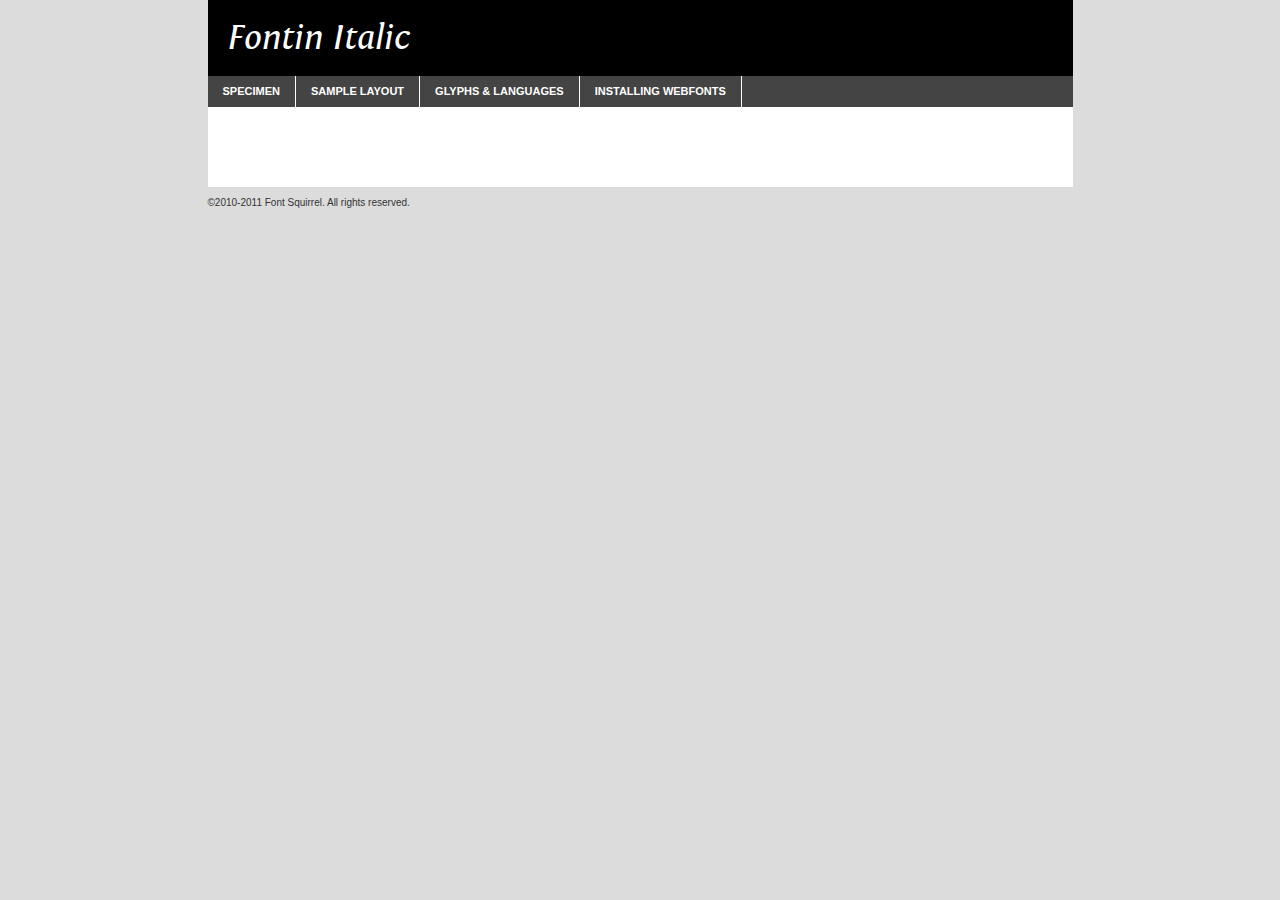
<file: css/fonts/fontin-italic-demo.html>
<!DOCTYPE html PUBLIC "-//W3C//DTD XHTML 1.0 Transitional//EN"
	"http://www.w3.org/TR/xhtml1/DTD/xhtml1-transitional.dtd">

<html xmlns="http://www.w3.org/1999/xhtml" xml:lang="en" lang="en">
<head>
	<meta http-equiv="Content-Type" content="text/html; charset=utf-8" />
	<script src="http://ajax.googleapis.com/ajax/libs/jquery/1.7.2/jquery.min.js" type="text/javascript" charset="utf-8"></script>
	<script src="specimen_files/easytabs.js" type="text/javascript" charset="utf-8"></script>
	<link rel="stylesheet" href="specimen_files/specimen_stylesheet.css" type="text/css" charset="utf-8" />
	<link rel="stylesheet" href="stylesheet.css" type="text/css" charset="utf-8" />

	<style type="text/css">
					body{
				font-family: 'fontinitalic';
							}
		</style>

	<title>Fontin Italic Specimen</title>
	
	
	<script type="text/javascript" charset="utf-8">
		$(document).ready(function() {
			$('#container').easyTabs({defaultContent:1});
		});
	</script>
</head>

<body>
<div id="container">
	<div id="header">
		Fontin Italic	</div>
	<ul class="tabs">
		<li><a href="#specimen">Specimen</a></li>
		<li><a href="#layout">Sample Layout</a></li>
				<li><a href="#glyphs">Glyphs &amp; Languages</a></li>
		<li><a href="#installing">Installing Webfonts</a></li>
		
	</ul>
	
	<div id="main_content">

		
			<div id="specimen">
		
				<div class="section">
					<div class="grid12 firstcol">
						<div class="huge">AaBb</div>
					</div>
				</div>
		
				<div class="section">
					<div class="glyph_range">A&#x200B;B&#x200b;C&#x200b;D&#x200b;E&#x200b;F&#x200b;G&#x200b;H&#x200b;I&#x200b;J&#x200b;K&#x200b;L&#x200b;M&#x200b;N&#x200b;O&#x200b;P&#x200b;Q&#x200b;R&#x200b;S&#x200b;T&#x200b;U&#x200b;V&#x200b;W&#x200b;X&#x200b;Y&#x200b;Z&#x200b;a&#x200b;b&#x200b;c&#x200b;d&#x200b;e&#x200b;f&#x200b;g&#x200b;h&#x200b;i&#x200b;j&#x200b;k&#x200b;l&#x200b;m&#x200b;n&#x200b;o&#x200b;p&#x200b;q&#x200b;r&#x200b;s&#x200b;t&#x200b;u&#x200b;v&#x200b;w&#x200b;x&#x200b;y&#x200b;z&#x200b;1&#x200b;2&#x200b;3&#x200b;4&#x200b;5&#x200b;6&#x200b;7&#x200b;8&#x200b;9&#x200b;0&#x200b;&amp;&#x200b;.&#x200b;,&#x200b;?&#x200b;!&#x200b;&#64;&#x200b;(&#x200b;)&#x200b;#&#x200b;$&#x200b;%&#x200b;*&#x200b;+&#x200b;-&#x200b;=&#x200b;:&#x200b;;</div>
				</div>
				<div class="section">
					<div class="grid12 firstcol">
						<table class="sample_table">
							<tr><td>10</td><td class="size10">abcdefghijklmnopqrstuvwxyzABCDEFGHIJKLMNOPQRSTUVWXYZ0123456789abcdefghijklmnopqrstuvwxyzABCDEFGHIJKLMNOPQRSTUVWXYZ0123456789abcdefghijklmnopqrstuvwxyzABCDEFGHIJKLMNOPQRSTUVWXYZ</td></tr>
							<tr><td>11</td><td class="size11">abcdefghijklmnopqrstuvwxyzABCDEFGHIJKLMNOPQRSTUVWXYZ0123456789abcdefghijklmnopqrstuvwxyzABCDEFGHIJKLMNOPQRSTUVWXYZ0123456789abcdefghijklmnopqrstuvwxyzABCDEFGHIJKLMNOPQRSTUVWXYZ</td></tr>
							<tr><td>12</td><td class="size12">abcdefghijklmnopqrstuvwxyzABCDEFGHIJKLMNOPQRSTUVWXYZ0123456789abcdefghijklmnopqrstuvwxyzABCDEFGHIJKLMNOPQRSTUVWXYZ0123456789abcdefghijklmnopqrstuvwxyzABCDEFGHIJKLMNOPQRSTUVWXYZ</td></tr>
							<tr><td>13</td><td class="size13">abcdefghijklmnopqrstuvwxyzABCDEFGHIJKLMNOPQRSTUVWXYZ0123456789abcdefghijklmnopqrstuvwxyzABCDEFGHIJKLMNOPQRSTUVWXYZ0123456789abcdefghijklmnopqrstuvwxyzABCDEFGHIJKLMNOPQRSTUVWXYZ</td></tr>
							<tr><td>14</td><td class="size14">abcdefghijklmnopqrstuvwxyzABCDEFGHIJKLMNOPQRSTUVWXYZ0123456789abcdefghijklmnopqrstuvwxyzABCDEFGHIJKLMNOPQRSTUVWXYZ0123456789abcdefghijklmnopqrstuvwxyzABCDEFGHIJKLMNOPQRSTUVWXYZ</td></tr>
							<tr><td>16</td><td class="size16">abcdefghijklmnopqrstuvwxyzABCDEFGHIJKLMNOPQRSTUVWXYZ0123456789abcdefghijklmnopqrstuvwxyzABCDEFGHIJKLMNOPQRSTUVWXYZ</td></tr>
							<tr><td>18</td><td class="size18">abcdefghijklmnopqrstuvwxyzABCDEFGHIJKLMNOPQRSTUVWXYZ0123456789abcdefghijklmnopqrstuvwxyzABCDEFGHIJKLMNOPQRSTUVWXYZ</td></tr>
							<tr><td>20</td><td class="size20">abcdefghijklmnopqrstuvwxyzABCDEFGHIJKLMNOPQRSTUVWXYZ0123456789abcdefghijklmnopqrstuvwxyzABCDEFGHIJKLMNOPQRSTUVWXYZ</td></tr>
							<tr><td>24</td><td class="size24">abcdefghijklmnopqrstuvwxyzABCDEFGHIJKLMNOPQRSTUVWXYZ0123456789abcdefghijklmnopqrstuvwxyzABCDEFGHIJKLMNOPQRSTUVWXYZ</td></tr>
							<tr><td>30</td><td class="size30">abcdefghijklmnopqrstuvwxyzABCDEFGHIJKLMNOPQRSTUVWXYZ0123456789abcdefghijklmnopqrstuvwxyzABCDEFGHIJKLMNOPQRSTUVWXYZ</td></tr>
							<tr><td>36</td><td class="size36">abcdefghijklmnopqrstuvwxyzABCDEFGHIJKLMNOPQRSTUVWXYZ0123456789abcdefghijklmnopqrstuvwxyzABCDEFGHIJKLMNOPQRSTUVWXYZ</td></tr>
							<tr><td>48</td><td class="size48">abcdefghijklmnopqrstuvwxyzABCDEFGHIJKLMNOPQRSTUVWXYZ0123456789abcdefghijklmnopqrstuvwxyzABCDEFGHIJKLMNOPQRSTUVWXYZ</td></tr>
							<tr><td>60</td><td class="size60">abcdefghijklmnopqrstuvwxyzABCDEFGHIJKLMNOPQRSTUVWXYZ0123456789abcdefghijklmnopqrstuvwxyzABCDEFGHIJKLMNOPQRSTUVWXYZ</td></tr>
							<tr><td>72</td><td class="size72">abcdefghijklmnopqrstuvwxyzABCDEFGHIJKLMNOPQRSTUVWXYZ0123456789abcdefghijklmnopqrstuvwxyzABCDEFGHIJKLMNOPQRSTUVWXYZ</td></tr>
							<tr><td>90</td><td class="size90">abcdefghijklmnopqrstuvwxyzABCDEFGHIJKLMNOPQRSTUVWXYZ0123456789abcdefghijklmnopqrstuvwxyzABCDEFGHIJKLMNOPQRSTUVWXYZ</td></tr>
						</table>
				
					</div>
			
				</div>
		
		
		
								<div class="section" id="bodycomparison">


										<div id="xheight">
				<div class="fontbody">&#x25FC;&#x25FC;&#x25FC;&#x25FC;&#x25FC;&#x25FC;&#x25FC;&#x25FC;&#x25FC;&#x25FC;&#x25FC;&#x25FC;&#x25FC;&#x25FC;&#x25FC;&#x25FC;&#x25FC;&#x25FC;&#x25FC;&#x25FC;&#x25FC;&#x25FC;&#x25FC;&#x25FC;&#x25FC;&#x25FC;&#x25FC;&#x25FC;&#x25FC;&#x25FC;&#x25FC;&#x25FC;&#x25FC;&#x25FC;&#x25FC;&#x25FC;&#x25FC;&#x25FC;&#x25FC;&#x25FC;&#x25FC;&#x25FC;&#x25FC;&#x25FC;&#x25FC;&#x25FC;&#x25FC;&#x25FC;&#x25FC;&#x25FC;&#x25FC;&#x25FC;&#x25FC;&#x25FC;&#x25FC;&#x25FC;&#x25FC;&#x25FC;&#x25FC;&#x25FC;&#x25FC;&#x25FC;&#x25FC;&#x25FC;&#x25FC;&#x25FC;&#x25FC;&#x25FC;&#x25FC;&#x25FC;&#x25FC;&#x25FC;&#x25FC;&#x25FC;&#x25FC;&#x25FC;&#x25FC;&#x25FC;&#x25FC;&#x25FC;&#x25FC;&#x25FC;&#x25FC;&#x25FC;&#x25FC;&#x25FC;&#x25FC;&#x25FC;&#x25FC;&#x25FC;&#x25FC;&#x25FC;&#x25FC;&#x25FC;&#x25FC;&#x25FC;&#x25FC;&#x25FC;&#x25FC;body</div><div class="arialbody">body</div><div class="verdanabody">body</div><div class="georgiabody">body</div></div>
										<div class="fontbody" style="z-index:1">
											body<span>Fontin Italic</span>
										</div>
										<div class="arialbody" style="z-index:1">
											body<span>Arial</span>
										</div>
										<div class="verdanabody" style="z-index:1">
											body<span>Verdana</span>
										</div>
										<div class="georgiabody" style="z-index:1">
											body<span>Georgia</span>
										</div>



								</div>
		
		
				<div class="section psample psample_row1" id="">
					
					<div class="grid2 firstcol">
						<p class="size10"><span>10.</span>Aenean lacinia bibendum nulla sed consectetur. Fusce dapibus, tellus ac cursus commodo, tortor mauris condimentum nibh, ut fermentum massa justo sit amet risus. Nullam id dolor id nibh ultricies vehicula ut id elit. Cum sociis natoque penatibus et magnis dis parturient montes, nascetur ridiculus mus. Nulla vitae elit libero, a pharetra augue.</p>
			
					</div>
					<div class="grid3">
						<p class="size11"><span>11.</span>Aenean lacinia bibendum nulla sed consectetur. Fusce dapibus, tellus ac cursus commodo, tortor mauris condimentum nibh, ut fermentum massa justo sit amet risus. Nullam id dolor id nibh ultricies vehicula ut id elit. Cum sociis natoque penatibus et magnis dis parturient montes, nascetur ridiculus mus. Nulla vitae elit libero, a pharetra augue.</p>
			
					</div>
					<div class="grid3">
						<p class="size12"><span>12.</span>Aenean lacinia bibendum nulla sed consectetur. Fusce dapibus, tellus ac cursus commodo, tortor mauris condimentum nibh, ut fermentum massa justo sit amet risus. Nullam id dolor id nibh ultricies vehicula ut id elit. Cum sociis natoque penatibus et magnis dis parturient montes, nascetur ridiculus mus. Nulla vitae elit libero, a pharetra augue.</p>
			
					</div>
					<div class="grid4">
						<p class="size13"><span>13.</span>Aenean lacinia bibendum nulla sed consectetur. Fusce dapibus, tellus ac cursus commodo, tortor mauris condimentum nibh, ut fermentum massa justo sit amet risus. Nullam id dolor id nibh ultricies vehicula ut id elit. Cum sociis natoque penatibus et magnis dis parturient montes, nascetur ridiculus mus. Nulla vitae elit libero, a pharetra augue.</p>
			
					</div>
					<div class="white_blend"></div>
					
				</div>
				<div class="section psample psample_row2" id="">
					<div class="grid3 firstcol">
						<p class="size14"><span>14.</span>Aenean lacinia bibendum nulla sed consectetur. Fusce dapibus, tellus ac cursus commodo, tortor mauris condimentum nibh, ut fermentum massa justo sit amet risus. Nullam id dolor id nibh ultricies vehicula ut id elit. Cum sociis natoque penatibus et magnis dis parturient montes, nascetur ridiculus mus. Nulla vitae elit libero, a pharetra augue.</p>
			
					</div>
					<div class="grid4">
						<p class="size16"><span>16.</span>Aenean lacinia bibendum nulla sed consectetur. Fusce dapibus, tellus ac cursus commodo, tortor mauris condimentum nibh, ut fermentum massa justo sit amet risus. Nullam id dolor id nibh ultricies vehicula ut id elit. Cum sociis natoque penatibus et magnis dis parturient montes, nascetur ridiculus mus. Nulla vitae elit libero, a pharetra augue.</p>
			
					</div>
					<div class="grid5">
						<p class="size18"><span>18.</span>Aenean lacinia bibendum nulla sed consectetur. Fusce dapibus, tellus ac cursus commodo, tortor mauris condimentum nibh, ut fermentum massa justo sit amet risus. Nullam id dolor id nibh ultricies vehicula ut id elit. Cum sociis natoque penatibus et magnis dis parturient montes, nascetur ridiculus mus. Nulla vitae elit libero, a pharetra augue.</p>
			
					</div>

					<div class="white_blend"></div>

				</div>
				
				<div class="section psample psample_row3" id="">
					<div class="grid5 firstcol">
						<p class="size20"><span>20.</span>Aenean lacinia bibendum nulla sed consectetur. Fusce dapibus, tellus ac cursus commodo, tortor mauris condimentum nibh, ut fermentum massa justo sit amet risus. Nullam id dolor id nibh ultricies vehicula ut id elit. Cum sociis natoque penatibus et magnis dis parturient montes, nascetur ridiculus mus. Nulla vitae elit libero, a pharetra augue.</p>
					</div>
					<div class="grid7">
						<p class="size24"><span>24.</span>Aenean lacinia bibendum nulla sed consectetur. Fusce dapibus, tellus ac cursus commodo, tortor mauris condimentum nibh, ut fermentum massa justo sit amet risus. Nullam id dolor id nibh ultricies vehicula ut id elit. Cum sociis natoque penatibus et magnis dis parturient montes, nascetur ridiculus mus. Nulla vitae elit libero, a pharetra augue.</p>
					</div>
					
					<div class="white_blend"></div>
					
				</div>
				
				<div class="section psample psample_row4" id="">
					<div class="grid12 firstcol">
						<p class="size30"><span>30.</span>Aenean lacinia bibendum nulla sed consectetur. Fusce dapibus, tellus ac cursus commodo, tortor mauris condimentum nibh, ut fermentum massa justo sit amet risus. Nullam id dolor id nibh ultricies vehicula ut id elit. Cum sociis natoque penatibus et magnis dis parturient montes, nascetur ridiculus mus. Nulla vitae elit libero, a pharetra augue.</p>
					</div>
					<div class="white_blend"></div>
					
				</div>
				
				
				
				<div class="section psample psample_row1 fullreverse">
					<div class="grid2 firstcol">
						<p class="size10"><span>10.</span>Aenean lacinia bibendum nulla sed consectetur. Fusce dapibus, tellus ac cursus commodo, tortor mauris condimentum nibh, ut fermentum massa justo sit amet risus. Nullam id dolor id nibh ultricies vehicula ut id elit. Cum sociis natoque penatibus et magnis dis parturient montes, nascetur ridiculus mus. Nulla vitae elit libero, a pharetra augue.</p>
			
					</div>
					<div class="grid3">
						<p class="size11"><span>11.</span>Aenean lacinia bibendum nulla sed consectetur. Fusce dapibus, tellus ac cursus commodo, tortor mauris condimentum nibh, ut fermentum massa justo sit amet risus. Nullam id dolor id nibh ultricies vehicula ut id elit. Cum sociis natoque penatibus et magnis dis parturient montes, nascetur ridiculus mus. Nulla vitae elit libero, a pharetra augue.</p>
			
					</div>
					<div class="grid3">
						<p class="size12"><span>12.</span>Aenean lacinia bibendum nulla sed consectetur. Fusce dapibus, tellus ac cursus commodo, tortor mauris condimentum nibh, ut fermentum massa justo sit amet risus. Nullam id dolor id nibh ultricies vehicula ut id elit. Cum sociis natoque penatibus et magnis dis parturient montes, nascetur ridiculus mus. Nulla vitae elit libero, a pharetra augue.</p>
			
					</div>
					<div class="grid4">
						<p class="size13"><span>13.</span>Aenean lacinia bibendum nulla sed consectetur. Fusce dapibus, tellus ac cursus commodo, tortor mauris condimentum nibh, ut fermentum massa justo sit amet risus. Nullam id dolor id nibh ultricies vehicula ut id elit. Cum sociis natoque penatibus et magnis dis parturient montes, nascetur ridiculus mus. Nulla vitae elit libero, a pharetra augue.</p>
			
					</div>
					<div class="black_blend"></div>
					
				</div>
				
				<div class="section psample psample_row2 fullreverse">
					<div class="grid3 firstcol">
						<p class="size14"><span>14.</span>Aenean lacinia bibendum nulla sed consectetur. Fusce dapibus, tellus ac cursus commodo, tortor mauris condimentum nibh, ut fermentum massa justo sit amet risus. Nullam id dolor id nibh ultricies vehicula ut id elit. Cum sociis natoque penatibus et magnis dis parturient montes, nascetur ridiculus mus. Nulla vitae elit libero, a pharetra augue.</p>
			
					</div>
					<div class="grid4">
						<p class="size16"><span>16.</span>Aenean lacinia bibendum nulla sed consectetur. Fusce dapibus, tellus ac cursus commodo, tortor mauris condimentum nibh, ut fermentum massa justo sit amet risus. Nullam id dolor id nibh ultricies vehicula ut id elit. Cum sociis natoque penatibus et magnis dis parturient montes, nascetur ridiculus mus. Nulla vitae elit libero, a pharetra augue.</p>
			
					</div>
					<div class="grid5">
						<p class="size18"><span>18.</span>Aenean lacinia bibendum nulla sed consectetur. Fusce dapibus, tellus ac cursus commodo, tortor mauris condimentum nibh, ut fermentum massa justo sit amet risus. Nullam id dolor id nibh ultricies vehicula ut id elit. Cum sociis natoque penatibus et magnis dis parturient montes, nascetur ridiculus mus. Nulla vitae elit libero, a pharetra augue.</p>
			
					</div>
					<div class="black_blend"></div>

				</div>
				
				<div class="section psample fullreverse psample_row3" id="">
					<div class="grid5 firstcol">
						<p class="size20"><span>20.</span>Aenean lacinia bibendum nulla sed consectetur. Fusce dapibus, tellus ac cursus commodo, tortor mauris condimentum nibh, ut fermentum massa justo sit amet risus. Nullam id dolor id nibh ultricies vehicula ut id elit. Cum sociis natoque penatibus et magnis dis parturient montes, nascetur ridiculus mus. Nulla vitae elit libero, a pharetra augue.</p>
					</div>
					<div class="grid7">
						<p class="size24"><span>24.</span>Aenean lacinia bibendum nulla sed consectetur. Fusce dapibus, tellus ac cursus commodo, tortor mauris condimentum nibh, ut fermentum massa justo sit amet risus. Nullam id dolor id nibh ultricies vehicula ut id elit. Cum sociis natoque penatibus et magnis dis parturient montes, nascetur ridiculus mus. Nulla vitae elit libero, a pharetra augue.</p>
					</div>
					
					<div class="black_blend"></div>
					
				</div>
				
				<div class="section psample fullreverse psample_row4" id="" style="border-bottom: 20px #000 solid;">
					<div class="grid12 firstcol">
						<p class="size30"><span>30.</span>Aenean lacinia bibendum nulla sed consectetur. Fusce dapibus, tellus ac cursus commodo, tortor mauris condimentum nibh, ut fermentum massa justo sit amet risus. Nullam id dolor id nibh ultricies vehicula ut id elit. Cum sociis natoque penatibus et magnis dis parturient montes, nascetur ridiculus mus. Nulla vitae elit libero, a pharetra augue.</p>
					</div>
					<div class="black_blend"></div>
					
				</div>
				
				
				
				
			</div>
			
			<div id="layout">
				
				<div class="section">
					
					<div class="grid12 firstcol">
						<h1>Lorem Ipsum Dolor</h1>
						<h2>Etiam porta sem malesuada magna mollis euismod</h2>
						
						<p class="byline">By <a href="#link">Aenean Lacinia</a></p>
					</div>
				</div>
				<div class="section">
					<div class="grid8 firstcol">
						<p class="large">Donec sed odio dui. Morbi leo risus, porta ac consectetur ac, vestibulum at eros. Fusce dapibus, tellus ac cursus commodo, tortor mauris condimentum nibh, ut fermentum massa justo sit amet risus. </p>

						
						<h3>Pellentesque ornare sem</h3>

						<p>Maecenas sed diam eget risus varius blandit sit amet non magna. Maecenas faucibus mollis interdum. Donec ullamcorper nulla non metus auctor fringilla. Nullam id dolor id nibh ultricies vehicula ut id elit. Nullam id dolor id nibh ultricies vehicula ut id elit. </p>

						<p>Aenean eu leo quam. Pellentesque ornare sem lacinia quam venenatis vestibulum. Lorem ipsum dolor sit amet, consectetur adipiscing elit. Cum sociis natoque penatibus et magnis dis parturient montes, nascetur ridiculus mus. </p>

						<p>Nulla vitae elit libero, a pharetra augue. Praesent commodo cursus magna, vel scelerisque nisl consectetur et. Aenean lacinia bibendum nulla sed consectetur. </p>

						<p>Nullam quis risus eget urna mollis ornare vel eu leo. Nullam quis risus eget urna mollis ornare vel eu leo. Maecenas sed diam eget risus varius blandit sit amet non magna. Donec ullamcorper nulla non metus auctor fringilla. </p>

						<h3>Cras mattis consectetur</h3>

						<p>Aenean eu leo quam. Pellentesque ornare sem lacinia quam venenatis vestibulum. Aenean lacinia bibendum nulla sed consectetur. Integer posuere erat a ante venenatis dapibus posuere velit aliquet. Cras mattis consectetur purus sit amet fermentum. </p>

						<p>Nullam id dolor id nibh ultricies vehicula ut id elit. Nullam quis risus eget urna mollis ornare vel eu leo. Cras mattis consectetur purus sit amet fermentum.</p>
					</div>
					
					<div class="grid4 sidebar">
						
						<div class="box reverse">
							<p class="last">Nullam quis risus eget urna mollis ornare vel eu leo. Donec ullamcorper nulla non metus auctor fringilla. Cras mattis consectetur purus sit amet fermentum. Sed posuere consectetur est at lobortis. Lorem ipsum dolor sit amet, consectetur adipiscing elit. </p>
						</div>
						
						<p class="caption">Maecenas sed diam eget risus varius.</p>

						<p>Vestibulum id ligula porta felis euismod semper. Integer posuere erat a ante venenatis dapibus posuere velit aliquet. Vestibulum id ligula porta felis euismod semper. Sed posuere consectetur est at lobortis. Maecenas sed diam eget risus varius blandit sit amet non magna. Fusce dapibus, tellus ac cursus commodo, tortor mauris condimentum nibh, ut fermentum massa justo sit amet risus. </p>

					

						<p>Duis mollis, est non commodo luctus, nisi erat porttitor ligula, eget lacinia odio sem nec elit. Aenean lacinia bibendum nulla sed consectetur. Vivamus sagittis lacus vel augue laoreet rutrum faucibus dolor auctor. Aenean lacinia bibendum nulla sed consectetur. Nullam quis risus eget urna mollis ornare vel eu leo. </p>

						<p>Praesent commodo cursus magna, vel scelerisque nisl consectetur et. Donec ullamcorper nulla non metus auctor fringilla. Maecenas faucibus mollis interdum. Fusce dapibus, tellus ac cursus commodo, tortor mauris condimentum nibh, ut fermentum massa justo sit amet risus. </p>

					</div>
				</div>
				
			</div>


			



		<div id="glyphs">
			<div class="section">
				<div class="grid12 firstcol">
			
				<h1>Language Support</h1>
				<p>The subset of Fontin Italic in this kit supports the following languages:<br />
			
					Albanian, Basque, Breton, Chamorro, English, Finnish, French, Frisian, Galician, German, Italian, Malagasy, Norwegian, Portuguese, Spanish, Swedish				</p>
				<h1>Glyph Chart</h1>
				<p>The subset of Fontin Italic in this kit includes all the glyphs listed below. Unicode entities are included above each glyph to help you insert individual characters into your layout.</p>
				<div id="glyph_chart">
			
																				 <div><p>&amp;#30;</p>&#30;</div>
																				 <div><p>&amp;#32;</p>&#32;</div>
																				 <div><p>&amp;#33;</p>&#33;</div>
																				 <div><p>&amp;#34;</p>&#34;</div>
																				 <div><p>&amp;#35;</p>&#35;</div>
																				 <div><p>&amp;#36;</p>&#36;</div>
																				 <div><p>&amp;#37;</p>&#37;</div>
																				 <div><p>&amp;#38;</p>&#38;</div>
																				 <div><p>&amp;#39;</p>&#39;</div>
																				 <div><p>&amp;#40;</p>&#40;</div>
																				 <div><p>&amp;#41;</p>&#41;</div>
																				 <div><p>&amp;#42;</p>&#42;</div>
																				 <div><p>&amp;#43;</p>&#43;</div>
																				 <div><p>&amp;#44;</p>&#44;</div>
																				 <div><p>&amp;#45;</p>&#45;</div>
																				 <div><p>&amp;#46;</p>&#46;</div>
																				 <div><p>&amp;#47;</p>&#47;</div>
																				 <div><p>&amp;#48;</p>&#48;</div>
																				 <div><p>&amp;#49;</p>&#49;</div>
																				 <div><p>&amp;#50;</p>&#50;</div>
																				 <div><p>&amp;#51;</p>&#51;</div>
																				 <div><p>&amp;#52;</p>&#52;</div>
																				 <div><p>&amp;#53;</p>&#53;</div>
																				 <div><p>&amp;#54;</p>&#54;</div>
																				 <div><p>&amp;#55;</p>&#55;</div>
																				 <div><p>&amp;#56;</p>&#56;</div>
																				 <div><p>&amp;#57;</p>&#57;</div>
																				 <div><p>&amp;#58;</p>&#58;</div>
																				 <div><p>&amp;#59;</p>&#59;</div>
																				 <div><p>&amp;#60;</p>&#60;</div>
																				 <div><p>&amp;#61;</p>&#61;</div>
																				 <div><p>&amp;#62;</p>&#62;</div>
																				 <div><p>&amp;#63;</p>&#63;</div>
																				 <div><p>&amp;#64;</p>&#64;</div>
																				 <div><p>&amp;#65;</p>&#65;</div>
																				 <div><p>&amp;#66;</p>&#66;</div>
																				 <div><p>&amp;#67;</p>&#67;</div>
																				 <div><p>&amp;#68;</p>&#68;</div>
																				 <div><p>&amp;#69;</p>&#69;</div>
																				 <div><p>&amp;#70;</p>&#70;</div>
																				 <div><p>&amp;#71;</p>&#71;</div>
																				 <div><p>&amp;#72;</p>&#72;</div>
																				 <div><p>&amp;#73;</p>&#73;</div>
																				 <div><p>&amp;#74;</p>&#74;</div>
																				 <div><p>&amp;#75;</p>&#75;</div>
																				 <div><p>&amp;#76;</p>&#76;</div>
																				 <div><p>&amp;#77;</p>&#77;</div>
																				 <div><p>&amp;#78;</p>&#78;</div>
																				 <div><p>&amp;#79;</p>&#79;</div>
																				 <div><p>&amp;#80;</p>&#80;</div>
																				 <div><p>&amp;#81;</p>&#81;</div>
																				 <div><p>&amp;#82;</p>&#82;</div>
																				 <div><p>&amp;#83;</p>&#83;</div>
																				 <div><p>&amp;#84;</p>&#84;</div>
																				 <div><p>&amp;#85;</p>&#85;</div>
																				 <div><p>&amp;#86;</p>&#86;</div>
																				 <div><p>&amp;#87;</p>&#87;</div>
																				 <div><p>&amp;#88;</p>&#88;</div>
																				 <div><p>&amp;#89;</p>&#89;</div>
																				 <div><p>&amp;#90;</p>&#90;</div>
																				 <div><p>&amp;#91;</p>&#91;</div>
																				 <div><p>&amp;#92;</p>&#92;</div>
																				 <div><p>&amp;#93;</p>&#93;</div>
																				 <div><p>&amp;#94;</p>&#94;</div>
																				 <div><p>&amp;#95;</p>&#95;</div>
																				 <div><p>&amp;#96;</p>&#96;</div>
																				 <div><p>&amp;#97;</p>&#97;</div>
																				 <div><p>&amp;#98;</p>&#98;</div>
																				 <div><p>&amp;#99;</p>&#99;</div>
																				 <div><p>&amp;#100;</p>&#100;</div>
																				 <div><p>&amp;#101;</p>&#101;</div>
																				 <div><p>&amp;#102;</p>&#102;</div>
																				 <div><p>&amp;#103;</p>&#103;</div>
																				 <div><p>&amp;#104;</p>&#104;</div>
																				 <div><p>&amp;#105;</p>&#105;</div>
																				 <div><p>&amp;#106;</p>&#106;</div>
																				 <div><p>&amp;#107;</p>&#107;</div>
																				 <div><p>&amp;#108;</p>&#108;</div>
																				 <div><p>&amp;#109;</p>&#109;</div>
																				 <div><p>&amp;#110;</p>&#110;</div>
																				 <div><p>&amp;#111;</p>&#111;</div>
																				 <div><p>&amp;#112;</p>&#112;</div>
																				 <div><p>&amp;#113;</p>&#113;</div>
																				 <div><p>&amp;#114;</p>&#114;</div>
																				 <div><p>&amp;#115;</p>&#115;</div>
																				 <div><p>&amp;#116;</p>&#116;</div>
																				 <div><p>&amp;#117;</p>&#117;</div>
																				 <div><p>&amp;#118;</p>&#118;</div>
																				 <div><p>&amp;#119;</p>&#119;</div>
																				 <div><p>&amp;#120;</p>&#120;</div>
																				 <div><p>&amp;#121;</p>&#121;</div>
																				 <div><p>&amp;#122;</p>&#122;</div>
																				 <div><p>&amp;#123;</p>&#123;</div>
																				 <div><p>&amp;#124;</p>&#124;</div>
																				 <div><p>&amp;#125;</p>&#125;</div>
																				 <div><p>&amp;#126;</p>&#126;</div>
																				 <div><p>&amp;#127;</p>&#127;</div>
																				 <div><p>&amp;#160;</p>&#160;</div>
																				 <div><p>&amp;#161;</p>&#161;</div>
																				 <div><p>&amp;#162;</p>&#162;</div>
																				 <div><p>&amp;#163;</p>&#163;</div>
																				 <div><p>&amp;#164;</p>&#164;</div>
																				 <div><p>&amp;#165;</p>&#165;</div>
																				 <div><p>&amp;#167;</p>&#167;</div>
																				 <div><p>&amp;#168;</p>&#168;</div>
																				 <div><p>&amp;#169;</p>&#169;</div>
																				 <div><p>&amp;#170;</p>&#170;</div>
																				 <div><p>&amp;#171;</p>&#171;</div>
																				 <div><p>&amp;#172;</p>&#172;</div>
																				 <div><p>&amp;#173;</p>&#173;</div>
																				 <div><p>&amp;#174;</p>&#174;</div>
																				 <div><p>&amp;#175;</p>&#175;</div>
																				 <div><p>&amp;#176;</p>&#176;</div>
																				 <div><p>&amp;#177;</p>&#177;</div>
																				 <div><p>&amp;#180;</p>&#180;</div>
																				 <div><p>&amp;#181;</p>&#181;</div>
																				 <div><p>&amp;#182;</p>&#182;</div>
																				 <div><p>&amp;#183;</p>&#183;</div>
																				 <div><p>&amp;#184;</p>&#184;</div>
																				 <div><p>&amp;#185;</p>&#185;</div>
																				 <div><p>&amp;#186;</p>&#186;</div>
																				 <div><p>&amp;#187;</p>&#187;</div>
																				 <div><p>&amp;#188;</p>&#188;</div>
																				 <div><p>&amp;#189;</p>&#189;</div>
																				 <div><p>&amp;#191;</p>&#191;</div>
																				 <div><p>&amp;#192;</p>&#192;</div>
																				 <div><p>&amp;#193;</p>&#193;</div>
																				 <div><p>&amp;#194;</p>&#194;</div>
																				 <div><p>&amp;#195;</p>&#195;</div>
																				 <div><p>&amp;#196;</p>&#196;</div>
																				 <div><p>&amp;#197;</p>&#197;</div>
																				 <div><p>&amp;#198;</p>&#198;</div>
																				 <div><p>&amp;#199;</p>&#199;</div>
																				 <div><p>&amp;#200;</p>&#200;</div>
																				 <div><p>&amp;#201;</p>&#201;</div>
																				 <div><p>&amp;#202;</p>&#202;</div>
																				 <div><p>&amp;#203;</p>&#203;</div>
																				 <div><p>&amp;#204;</p>&#204;</div>
																				 <div><p>&amp;#205;</p>&#205;</div>
																				 <div><p>&amp;#206;</p>&#206;</div>
																				 <div><p>&amp;#207;</p>&#207;</div>
																				 <div><p>&amp;#209;</p>&#209;</div>
																				 <div><p>&amp;#210;</p>&#210;</div>
																				 <div><p>&amp;#211;</p>&#211;</div>
																				 <div><p>&amp;#212;</p>&#212;</div>
																				 <div><p>&amp;#213;</p>&#213;</div>
																				 <div><p>&amp;#214;</p>&#214;</div>
																				 <div><p>&amp;#216;</p>&#216;</div>
																				 <div><p>&amp;#217;</p>&#217;</div>
																				 <div><p>&amp;#218;</p>&#218;</div>
																				 <div><p>&amp;#219;</p>&#219;</div>
																				 <div><p>&amp;#220;</p>&#220;</div>
																				 <div><p>&amp;#223;</p>&#223;</div>
																				 <div><p>&amp;#224;</p>&#224;</div>
																				 <div><p>&amp;#225;</p>&#225;</div>
																				 <div><p>&amp;#226;</p>&#226;</div>
																				 <div><p>&amp;#227;</p>&#227;</div>
																				 <div><p>&amp;#228;</p>&#228;</div>
																				 <div><p>&amp;#229;</p>&#229;</div>
																				 <div><p>&amp;#230;</p>&#230;</div>
																				 <div><p>&amp;#231;</p>&#231;</div>
																				 <div><p>&amp;#232;</p>&#232;</div>
																				 <div><p>&amp;#233;</p>&#233;</div>
																				 <div><p>&amp;#234;</p>&#234;</div>
																				 <div><p>&amp;#235;</p>&#235;</div>
																				 <div><p>&amp;#236;</p>&#236;</div>
																				 <div><p>&amp;#237;</p>&#237;</div>
																				 <div><p>&amp;#238;</p>&#238;</div>
																				 <div><p>&amp;#239;</p>&#239;</div>
																				 <div><p>&amp;#241;</p>&#241;</div>
																				 <div><p>&amp;#242;</p>&#242;</div>
																				 <div><p>&amp;#243;</p>&#243;</div>
																				 <div><p>&amp;#244;</p>&#244;</div>
																				 <div><p>&amp;#245;</p>&#245;</div>
																				 <div><p>&amp;#246;</p>&#246;</div>
																				 <div><p>&amp;#247;</p>&#247;</div>
																				 <div><p>&amp;#248;</p>&#248;</div>
																				 <div><p>&amp;#249;</p>&#249;</div>
																				 <div><p>&amp;#250;</p>&#250;</div>
																				 <div><p>&amp;#251;</p>&#251;</div>
																				 <div><p>&amp;#252;</p>&#252;</div>
																				 <div><p>&amp;#255;</p>&#255;</div>
																				 <div><p>&amp;#338;</p>&#338;</div>
																				 <div><p>&amp;#339;</p>&#339;</div>
																				 <div><p>&amp;#376;</p>&#376;</div>
																				 <div><p>&amp;#710;</p>&#710;</div>
																				 <div><p>&amp;#732;</p>&#732;</div>
																				 <div><p>&amp;#8192;</p>&#8192;</div>
																				 <div><p>&amp;#8193;</p>&#8193;</div>
																				 <div><p>&amp;#8194;</p>&#8194;</div>
																				 <div><p>&amp;#8195;</p>&#8195;</div>
																				 <div><p>&amp;#8196;</p>&#8196;</div>
																				 <div><p>&amp;#8197;</p>&#8197;</div>
																				 <div><p>&amp;#8198;</p>&#8198;</div>
																				 <div><p>&amp;#8199;</p>&#8199;</div>
																				 <div><p>&amp;#8200;</p>&#8200;</div>
																				 <div><p>&amp;#8201;</p>&#8201;</div>
																				 <div><p>&amp;#8202;</p>&#8202;</div>
																				 <div><p>&amp;#8208;</p>&#8208;</div>
																				 <div><p>&amp;#8209;</p>&#8209;</div>
																				 <div><p>&amp;#8210;</p>&#8210;</div>
																				 <div><p>&amp;#8211;</p>&#8211;</div>
																				 <div><p>&amp;#8212;</p>&#8212;</div>
																				 <div><p>&amp;#8216;</p>&#8216;</div>
																				 <div><p>&amp;#8217;</p>&#8217;</div>
																				 <div><p>&amp;#8218;</p>&#8218;</div>
																				 <div><p>&amp;#8220;</p>&#8220;</div>
																				 <div><p>&amp;#8221;</p>&#8221;</div>
																				 <div><p>&amp;#8222;</p>&#8222;</div>
																				 <div><p>&amp;#8226;</p>&#8226;</div>
																				 <div><p>&amp;#8230;</p>&#8230;</div>
																				 <div><p>&amp;#8239;</p>&#8239;</div>
																				 <div><p>&amp;#8249;</p>&#8249;</div>
																				 <div><p>&amp;#8250;</p>&#8250;</div>
																				 <div><p>&amp;#8287;</p>&#8287;</div>
																				 <div><p>&amp;#8364;</p>&#8364;</div>
																				 <div><p>&amp;#8482;</p>&#8482;</div>
																				 <div><p>&amp;#9724;</p>&#9724;</div>
																				 <div><p>&amp;#64257;</p>&#64257;</div>
																				 <div><p>&amp;#64258;</p>&#64258;</div>
																				 <div><p>&amp;#64259;</p>&#64259;</div>
																																																</div>	
				</div>
		
		
			</div>
		</div>
		
		
		<div id="specs">
			
		</div>
	
		<div id="installing">
			<div class="section">
				<div class="grid7 firstcol">
					<h1>Installing Webfonts</h1>
					
					<p>Webfonts are supported by all major browser platforms but not all in the same way. There are currently four different font formats that must be included in order to target all browsers. This includes TTF, WOFF, EOT and SVG.</p>
					
					<h2>1. Upload your webfonts</h2>
					<p>You must upload your webfont kit to your website. They should be in or near the same directory as your CSS files.</p>
					
					<h2>2. Include the webfont stylesheet</h2>
					<p>A special CSS @font-face declaration helps the various browsers select the appropriate font it needs without causing you a bunch of headaches. Learn more about this syntax by reading the <a href="http://www.fontspring.com/blog/further-hardening-of-the-bulletproof-syntax">Fontspring blog post</a> about it. The code for it is as follows:</p>


<code>
@font-face{ 
	font-family: 'MyWebFont';
	src: url('WebFont.eot');
	src: url('WebFont.eot?#iefix') format('embedded-opentype'),
	     url('WebFont.woff') format('woff'),
	     url('WebFont.ttf') format('truetype'),
	     url('WebFont.svg#webfont') format('svg');
}
</code>

	<p>We've already gone ahead and generated the code for you. All you have to do is link to the stylesheet in your HTML, like this:</p>
	<code>&lt;link rel=&quot;stylesheet&quot; href=&quot;stylesheet.css&quot; type=&quot;text/css&quot; charset=&quot;utf-8&quot; /&gt;</code>

					<h2>3. Modify your own stylesheet</h2>
					<p>To take advantage of your new fonts, you must tell your stylesheet to use them. Look at the original @font-face declaration above and find the property called "font-family." The name linked there will be what you use to reference the font. Prepend that webfont name to the font stack in the "font-family" property, inside the selector you want to change. For example:</p>
<code>p { font-family: 'WebFont', Arial, sans-serif; }</code>

<h2>4. Test</h2>
<p>Getting webfonts to work cross-browser <em>can</em> be tricky. Use the information in the sidebar to help you if you find that fonts aren't loading in a particular browser.</p>
				</div>
				
				<div class="grid5 sidebar">
					<div class="box">
						<h2>Troubleshooting<br />Font-Face Problems</h2>
						<p>Having trouble getting your webfonts to load in your new website? Here are some tips to sort out what might be the problem.</p>

						<h3>Fonts not showing in any browser</h3>

						<p>This sounds like you need to work on the plumbing. You either did not upload the fonts to the correct directory, or you did not link the fonts properly in the CSS. If you've confirmed that all this is correct and you still have a problem, take a look at your .htaccess file and see if requests are getting intercepted.</p>

						<h3>Fonts not loading in iPhone or iPad</h3>

						<p>The most common problem here is that you are serving the fonts from an IIS server. IIS refuses to serve files that have unknown MIME types. If that is the case, you must set the MIME type for SVG to "image/svg+xml" in the server settings. Follow these instructions from Microsoft if you need help.</p>

						<h3>Fonts not loading in Firefox</h3>

						<p>The primary reason for this failure? You are still using a version Firefox older than 3.5. So upgrade already! If that isn't it, then you are very likely serving fonts from a different domain. Firefox requires that all font assets be served from the same domain. Lastly it is possible that you need to add WOFF to your list of MIME types (if you are serving via IIS.)</p>

						<h3>Fonts not loading in IE</h3>

						<p>Are you looking at Internet Explorer on an actual Windows machine or are you cheating by using a service like Adobe BrowserLab? Many of these screenshot services do not render @font-face for IE. Best to test it on a real machine.</p>

						<h3>Fonts not loading in IE9</h3>

						<p>IE9, like Firefox, requires that fonts be served from the same domain as the website. Make sure that is the case.</p>
					</div>
				</div>
			</div>
			
		</div>
	
	</div>
	<div id="footer">
		<p>&copy;2010-2011 Font Squirrel. All rights reserved.</p>
	</div>
</div>
</body>
</html>
</file>
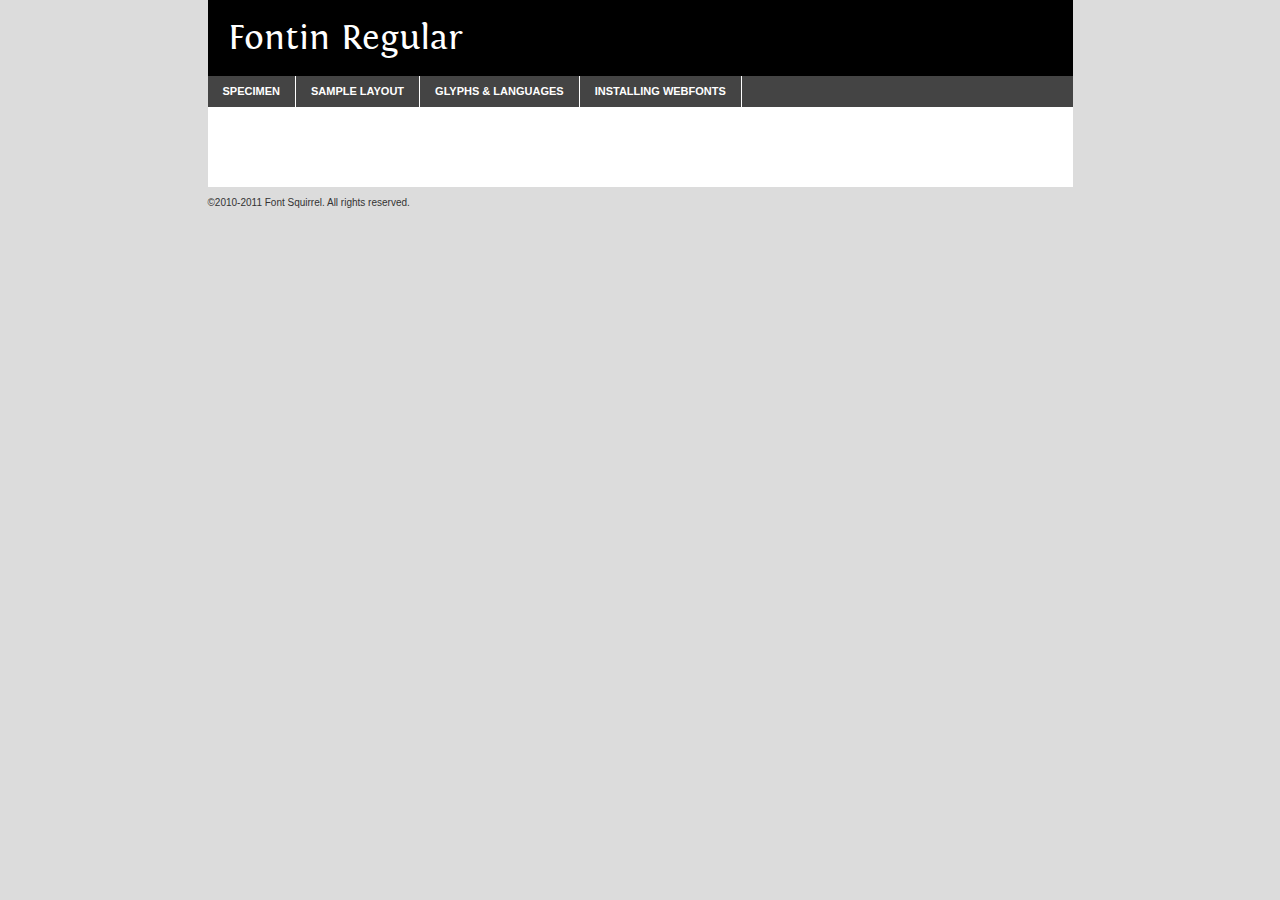
<file: css/fonts/fontin-regular-demo.html>
<!DOCTYPE html PUBLIC "-//W3C//DTD XHTML 1.0 Transitional//EN"
	"http://www.w3.org/TR/xhtml1/DTD/xhtml1-transitional.dtd">

<html xmlns="http://www.w3.org/1999/xhtml" xml:lang="en" lang="en">
<head>
	<meta http-equiv="Content-Type" content="text/html; charset=utf-8" />
	<script src="http://ajax.googleapis.com/ajax/libs/jquery/1.7.2/jquery.min.js" type="text/javascript" charset="utf-8"></script>
	<script src="specimen_files/easytabs.js" type="text/javascript" charset="utf-8"></script>
	<link rel="stylesheet" href="specimen_files/specimen_stylesheet.css" type="text/css" charset="utf-8" />
	<link rel="stylesheet" href="stylesheet.css" type="text/css" charset="utf-8" />

	<style type="text/css">
					body{
				font-family: 'fontinregular';
							}
		</style>

	<title>Fontin Regular Specimen</title>
	
	
	<script type="text/javascript" charset="utf-8">
		$(document).ready(function() {
			$('#container').easyTabs({defaultContent:1});
		});
	</script>
</head>

<body>
<div id="container">
	<div id="header">
		Fontin Regular	</div>
	<ul class="tabs">
		<li><a href="#specimen">Specimen</a></li>
		<li><a href="#layout">Sample Layout</a></li>
				<li><a href="#glyphs">Glyphs &amp; Languages</a></li>
		<li><a href="#installing">Installing Webfonts</a></li>
		
	</ul>
	
	<div id="main_content">

		
			<div id="specimen">
		
				<div class="section">
					<div class="grid12 firstcol">
						<div class="huge">AaBb</div>
					</div>
				</div>
		
				<div class="section">
					<div class="glyph_range">A&#x200B;B&#x200b;C&#x200b;D&#x200b;E&#x200b;F&#x200b;G&#x200b;H&#x200b;I&#x200b;J&#x200b;K&#x200b;L&#x200b;M&#x200b;N&#x200b;O&#x200b;P&#x200b;Q&#x200b;R&#x200b;S&#x200b;T&#x200b;U&#x200b;V&#x200b;W&#x200b;X&#x200b;Y&#x200b;Z&#x200b;a&#x200b;b&#x200b;c&#x200b;d&#x200b;e&#x200b;f&#x200b;g&#x200b;h&#x200b;i&#x200b;j&#x200b;k&#x200b;l&#x200b;m&#x200b;n&#x200b;o&#x200b;p&#x200b;q&#x200b;r&#x200b;s&#x200b;t&#x200b;u&#x200b;v&#x200b;w&#x200b;x&#x200b;y&#x200b;z&#x200b;1&#x200b;2&#x200b;3&#x200b;4&#x200b;5&#x200b;6&#x200b;7&#x200b;8&#x200b;9&#x200b;0&#x200b;&amp;&#x200b;.&#x200b;,&#x200b;?&#x200b;!&#x200b;&#64;&#x200b;(&#x200b;)&#x200b;#&#x200b;$&#x200b;%&#x200b;*&#x200b;+&#x200b;-&#x200b;=&#x200b;:&#x200b;;</div>
				</div>
				<div class="section">
					<div class="grid12 firstcol">
						<table class="sample_table">
							<tr><td>10</td><td class="size10">abcdefghijklmnopqrstuvwxyzABCDEFGHIJKLMNOPQRSTUVWXYZ0123456789abcdefghijklmnopqrstuvwxyzABCDEFGHIJKLMNOPQRSTUVWXYZ0123456789abcdefghijklmnopqrstuvwxyzABCDEFGHIJKLMNOPQRSTUVWXYZ</td></tr>
							<tr><td>11</td><td class="size11">abcdefghijklmnopqrstuvwxyzABCDEFGHIJKLMNOPQRSTUVWXYZ0123456789abcdefghijklmnopqrstuvwxyzABCDEFGHIJKLMNOPQRSTUVWXYZ0123456789abcdefghijklmnopqrstuvwxyzABCDEFGHIJKLMNOPQRSTUVWXYZ</td></tr>
							<tr><td>12</td><td class="size12">abcdefghijklmnopqrstuvwxyzABCDEFGHIJKLMNOPQRSTUVWXYZ0123456789abcdefghijklmnopqrstuvwxyzABCDEFGHIJKLMNOPQRSTUVWXYZ0123456789abcdefghijklmnopqrstuvwxyzABCDEFGHIJKLMNOPQRSTUVWXYZ</td></tr>
							<tr><td>13</td><td class="size13">abcdefghijklmnopqrstuvwxyzABCDEFGHIJKLMNOPQRSTUVWXYZ0123456789abcdefghijklmnopqrstuvwxyzABCDEFGHIJKLMNOPQRSTUVWXYZ0123456789abcdefghijklmnopqrstuvwxyzABCDEFGHIJKLMNOPQRSTUVWXYZ</td></tr>
							<tr><td>14</td><td class="size14">abcdefghijklmnopqrstuvwxyzABCDEFGHIJKLMNOPQRSTUVWXYZ0123456789abcdefghijklmnopqrstuvwxyzABCDEFGHIJKLMNOPQRSTUVWXYZ0123456789abcdefghijklmnopqrstuvwxyzABCDEFGHIJKLMNOPQRSTUVWXYZ</td></tr>
							<tr><td>16</td><td class="size16">abcdefghijklmnopqrstuvwxyzABCDEFGHIJKLMNOPQRSTUVWXYZ0123456789abcdefghijklmnopqrstuvwxyzABCDEFGHIJKLMNOPQRSTUVWXYZ</td></tr>
							<tr><td>18</td><td class="size18">abcdefghijklmnopqrstuvwxyzABCDEFGHIJKLMNOPQRSTUVWXYZ0123456789abcdefghijklmnopqrstuvwxyzABCDEFGHIJKLMNOPQRSTUVWXYZ</td></tr>
							<tr><td>20</td><td class="size20">abcdefghijklmnopqrstuvwxyzABCDEFGHIJKLMNOPQRSTUVWXYZ0123456789abcdefghijklmnopqrstuvwxyzABCDEFGHIJKLMNOPQRSTUVWXYZ</td></tr>
							<tr><td>24</td><td class="size24">abcdefghijklmnopqrstuvwxyzABCDEFGHIJKLMNOPQRSTUVWXYZ0123456789abcdefghijklmnopqrstuvwxyzABCDEFGHIJKLMNOPQRSTUVWXYZ</td></tr>
							<tr><td>30</td><td class="size30">abcdefghijklmnopqrstuvwxyzABCDEFGHIJKLMNOPQRSTUVWXYZ0123456789abcdefghijklmnopqrstuvwxyzABCDEFGHIJKLMNOPQRSTUVWXYZ</td></tr>
							<tr><td>36</td><td class="size36">abcdefghijklmnopqrstuvwxyzABCDEFGHIJKLMNOPQRSTUVWXYZ0123456789abcdefghijklmnopqrstuvwxyzABCDEFGHIJKLMNOPQRSTUVWXYZ</td></tr>
							<tr><td>48</td><td class="size48">abcdefghijklmnopqrstuvwxyzABCDEFGHIJKLMNOPQRSTUVWXYZ0123456789abcdefghijklmnopqrstuvwxyzABCDEFGHIJKLMNOPQRSTUVWXYZ</td></tr>
							<tr><td>60</td><td class="size60">abcdefghijklmnopqrstuvwxyzABCDEFGHIJKLMNOPQRSTUVWXYZ0123456789abcdefghijklmnopqrstuvwxyzABCDEFGHIJKLMNOPQRSTUVWXYZ</td></tr>
							<tr><td>72</td><td class="size72">abcdefghijklmnopqrstuvwxyzABCDEFGHIJKLMNOPQRSTUVWXYZ0123456789abcdefghijklmnopqrstuvwxyzABCDEFGHIJKLMNOPQRSTUVWXYZ</td></tr>
							<tr><td>90</td><td class="size90">abcdefghijklmnopqrstuvwxyzABCDEFGHIJKLMNOPQRSTUVWXYZ0123456789abcdefghijklmnopqrstuvwxyzABCDEFGHIJKLMNOPQRSTUVWXYZ</td></tr>
						</table>
				
					</div>
			
				</div>
		
		
		
								<div class="section" id="bodycomparison">


										<div id="xheight">
				<div class="fontbody">&#x25FC;&#x25FC;&#x25FC;&#x25FC;&#x25FC;&#x25FC;&#x25FC;&#x25FC;&#x25FC;&#x25FC;&#x25FC;&#x25FC;&#x25FC;&#x25FC;&#x25FC;&#x25FC;&#x25FC;&#x25FC;&#x25FC;&#x25FC;&#x25FC;&#x25FC;&#x25FC;&#x25FC;&#x25FC;&#x25FC;&#x25FC;&#x25FC;&#x25FC;&#x25FC;&#x25FC;&#x25FC;&#x25FC;&#x25FC;&#x25FC;&#x25FC;&#x25FC;&#x25FC;&#x25FC;&#x25FC;&#x25FC;&#x25FC;&#x25FC;&#x25FC;&#x25FC;&#x25FC;&#x25FC;&#x25FC;&#x25FC;&#x25FC;&#x25FC;&#x25FC;&#x25FC;&#x25FC;&#x25FC;&#x25FC;&#x25FC;&#x25FC;&#x25FC;&#x25FC;&#x25FC;&#x25FC;&#x25FC;&#x25FC;&#x25FC;&#x25FC;&#x25FC;&#x25FC;&#x25FC;&#x25FC;&#x25FC;&#x25FC;&#x25FC;&#x25FC;&#x25FC;&#x25FC;&#x25FC;&#x25FC;&#x25FC;&#x25FC;&#x25FC;&#x25FC;&#x25FC;&#x25FC;&#x25FC;&#x25FC;&#x25FC;&#x25FC;&#x25FC;&#x25FC;&#x25FC;&#x25FC;&#x25FC;&#x25FC;&#x25FC;&#x25FC;&#x25FC;&#x25FC;&#x25FC;body</div><div class="arialbody">body</div><div class="verdanabody">body</div><div class="georgiabody">body</div></div>
										<div class="fontbody" style="z-index:1">
											body<span>Fontin Regular</span>
										</div>
										<div class="arialbody" style="z-index:1">
											body<span>Arial</span>
										</div>
										<div class="verdanabody" style="z-index:1">
											body<span>Verdana</span>
										</div>
										<div class="georgiabody" style="z-index:1">
											body<span>Georgia</span>
										</div>



								</div>
		
		
				<div class="section psample psample_row1" id="">
					
					<div class="grid2 firstcol">
						<p class="size10"><span>10.</span>Aenean lacinia bibendum nulla sed consectetur. Fusce dapibus, tellus ac cursus commodo, tortor mauris condimentum nibh, ut fermentum massa justo sit amet risus. Nullam id dolor id nibh ultricies vehicula ut id elit. Cum sociis natoque penatibus et magnis dis parturient montes, nascetur ridiculus mus. Nulla vitae elit libero, a pharetra augue.</p>
			
					</div>
					<div class="grid3">
						<p class="size11"><span>11.</span>Aenean lacinia bibendum nulla sed consectetur. Fusce dapibus, tellus ac cursus commodo, tortor mauris condimentum nibh, ut fermentum massa justo sit amet risus. Nullam id dolor id nibh ultricies vehicula ut id elit. Cum sociis natoque penatibus et magnis dis parturient montes, nascetur ridiculus mus. Nulla vitae elit libero, a pharetra augue.</p>
			
					</div>
					<div class="grid3">
						<p class="size12"><span>12.</span>Aenean lacinia bibendum nulla sed consectetur. Fusce dapibus, tellus ac cursus commodo, tortor mauris condimentum nibh, ut fermentum massa justo sit amet risus. Nullam id dolor id nibh ultricies vehicula ut id elit. Cum sociis natoque penatibus et magnis dis parturient montes, nascetur ridiculus mus. Nulla vitae elit libero, a pharetra augue.</p>
			
					</div>
					<div class="grid4">
						<p class="size13"><span>13.</span>Aenean lacinia bibendum nulla sed consectetur. Fusce dapibus, tellus ac cursus commodo, tortor mauris condimentum nibh, ut fermentum massa justo sit amet risus. Nullam id dolor id nibh ultricies vehicula ut id elit. Cum sociis natoque penatibus et magnis dis parturient montes, nascetur ridiculus mus. Nulla vitae elit libero, a pharetra augue.</p>
			
					</div>
					<div class="white_blend"></div>
					
				</div>
				<div class="section psample psample_row2" id="">
					<div class="grid3 firstcol">
						<p class="size14"><span>14.</span>Aenean lacinia bibendum nulla sed consectetur. Fusce dapibus, tellus ac cursus commodo, tortor mauris condimentum nibh, ut fermentum massa justo sit amet risus. Nullam id dolor id nibh ultricies vehicula ut id elit. Cum sociis natoque penatibus et magnis dis parturient montes, nascetur ridiculus mus. Nulla vitae elit libero, a pharetra augue.</p>
			
					</div>
					<div class="grid4">
						<p class="size16"><span>16.</span>Aenean lacinia bibendum nulla sed consectetur. Fusce dapibus, tellus ac cursus commodo, tortor mauris condimentum nibh, ut fermentum massa justo sit amet risus. Nullam id dolor id nibh ultricies vehicula ut id elit. Cum sociis natoque penatibus et magnis dis parturient montes, nascetur ridiculus mus. Nulla vitae elit libero, a pharetra augue.</p>
			
					</div>
					<div class="grid5">
						<p class="size18"><span>18.</span>Aenean lacinia bibendum nulla sed consectetur. Fusce dapibus, tellus ac cursus commodo, tortor mauris condimentum nibh, ut fermentum massa justo sit amet risus. Nullam id dolor id nibh ultricies vehicula ut id elit. Cum sociis natoque penatibus et magnis dis parturient montes, nascetur ridiculus mus. Nulla vitae elit libero, a pharetra augue.</p>
			
					</div>

					<div class="white_blend"></div>

				</div>
				
				<div class="section psample psample_row3" id="">
					<div class="grid5 firstcol">
						<p class="size20"><span>20.</span>Aenean lacinia bibendum nulla sed consectetur. Fusce dapibus, tellus ac cursus commodo, tortor mauris condimentum nibh, ut fermentum massa justo sit amet risus. Nullam id dolor id nibh ultricies vehicula ut id elit. Cum sociis natoque penatibus et magnis dis parturient montes, nascetur ridiculus mus. Nulla vitae elit libero, a pharetra augue.</p>
					</div>
					<div class="grid7">
						<p class="size24"><span>24.</span>Aenean lacinia bibendum nulla sed consectetur. Fusce dapibus, tellus ac cursus commodo, tortor mauris condimentum nibh, ut fermentum massa justo sit amet risus. Nullam id dolor id nibh ultricies vehicula ut id elit. Cum sociis natoque penatibus et magnis dis parturient montes, nascetur ridiculus mus. Nulla vitae elit libero, a pharetra augue.</p>
					</div>
					
					<div class="white_blend"></div>
					
				</div>
				
				<div class="section psample psample_row4" id="">
					<div class="grid12 firstcol">
						<p class="size30"><span>30.</span>Aenean lacinia bibendum nulla sed consectetur. Fusce dapibus, tellus ac cursus commodo, tortor mauris condimentum nibh, ut fermentum massa justo sit amet risus. Nullam id dolor id nibh ultricies vehicula ut id elit. Cum sociis natoque penatibus et magnis dis parturient montes, nascetur ridiculus mus. Nulla vitae elit libero, a pharetra augue.</p>
					</div>
					<div class="white_blend"></div>
					
				</div>
				
				
				
				<div class="section psample psample_row1 fullreverse">
					<div class="grid2 firstcol">
						<p class="size10"><span>10.</span>Aenean lacinia bibendum nulla sed consectetur. Fusce dapibus, tellus ac cursus commodo, tortor mauris condimentum nibh, ut fermentum massa justo sit amet risus. Nullam id dolor id nibh ultricies vehicula ut id elit. Cum sociis natoque penatibus et magnis dis parturient montes, nascetur ridiculus mus. Nulla vitae elit libero, a pharetra augue.</p>
			
					</div>
					<div class="grid3">
						<p class="size11"><span>11.</span>Aenean lacinia bibendum nulla sed consectetur. Fusce dapibus, tellus ac cursus commodo, tortor mauris condimentum nibh, ut fermentum massa justo sit amet risus. Nullam id dolor id nibh ultricies vehicula ut id elit. Cum sociis natoque penatibus et magnis dis parturient montes, nascetur ridiculus mus. Nulla vitae elit libero, a pharetra augue.</p>
			
					</div>
					<div class="grid3">
						<p class="size12"><span>12.</span>Aenean lacinia bibendum nulla sed consectetur. Fusce dapibus, tellus ac cursus commodo, tortor mauris condimentum nibh, ut fermentum massa justo sit amet risus. Nullam id dolor id nibh ultricies vehicula ut id elit. Cum sociis natoque penatibus et magnis dis parturient montes, nascetur ridiculus mus. Nulla vitae elit libero, a pharetra augue.</p>
			
					</div>
					<div class="grid4">
						<p class="size13"><span>13.</span>Aenean lacinia bibendum nulla sed consectetur. Fusce dapibus, tellus ac cursus commodo, tortor mauris condimentum nibh, ut fermentum massa justo sit amet risus. Nullam id dolor id nibh ultricies vehicula ut id elit. Cum sociis natoque penatibus et magnis dis parturient montes, nascetur ridiculus mus. Nulla vitae elit libero, a pharetra augue.</p>
			
					</div>
					<div class="black_blend"></div>
					
				</div>
				
				<div class="section psample psample_row2 fullreverse">
					<div class="grid3 firstcol">
						<p class="size14"><span>14.</span>Aenean lacinia bibendum nulla sed consectetur. Fusce dapibus, tellus ac cursus commodo, tortor mauris condimentum nibh, ut fermentum massa justo sit amet risus. Nullam id dolor id nibh ultricies vehicula ut id elit. Cum sociis natoque penatibus et magnis dis parturient montes, nascetur ridiculus mus. Nulla vitae elit libero, a pharetra augue.</p>
			
					</div>
					<div class="grid4">
						<p class="size16"><span>16.</span>Aenean lacinia bibendum nulla sed consectetur. Fusce dapibus, tellus ac cursus commodo, tortor mauris condimentum nibh, ut fermentum massa justo sit amet risus. Nullam id dolor id nibh ultricies vehicula ut id elit. Cum sociis natoque penatibus et magnis dis parturient montes, nascetur ridiculus mus. Nulla vitae elit libero, a pharetra augue.</p>
			
					</div>
					<div class="grid5">
						<p class="size18"><span>18.</span>Aenean lacinia bibendum nulla sed consectetur. Fusce dapibus, tellus ac cursus commodo, tortor mauris condimentum nibh, ut fermentum massa justo sit amet risus. Nullam id dolor id nibh ultricies vehicula ut id elit. Cum sociis natoque penatibus et magnis dis parturient montes, nascetur ridiculus mus. Nulla vitae elit libero, a pharetra augue.</p>
			
					</div>
					<div class="black_blend"></div>

				</div>
				
				<div class="section psample fullreverse psample_row3" id="">
					<div class="grid5 firstcol">
						<p class="size20"><span>20.</span>Aenean lacinia bibendum nulla sed consectetur. Fusce dapibus, tellus ac cursus commodo, tortor mauris condimentum nibh, ut fermentum massa justo sit amet risus. Nullam id dolor id nibh ultricies vehicula ut id elit. Cum sociis natoque penatibus et magnis dis parturient montes, nascetur ridiculus mus. Nulla vitae elit libero, a pharetra augue.</p>
					</div>
					<div class="grid7">
						<p class="size24"><span>24.</span>Aenean lacinia bibendum nulla sed consectetur. Fusce dapibus, tellus ac cursus commodo, tortor mauris condimentum nibh, ut fermentum massa justo sit amet risus. Nullam id dolor id nibh ultricies vehicula ut id elit. Cum sociis natoque penatibus et magnis dis parturient montes, nascetur ridiculus mus. Nulla vitae elit libero, a pharetra augue.</p>
					</div>
					
					<div class="black_blend"></div>
					
				</div>
				
				<div class="section psample fullreverse psample_row4" id="" style="border-bottom: 20px #000 solid;">
					<div class="grid12 firstcol">
						<p class="size30"><span>30.</span>Aenean lacinia bibendum nulla sed consectetur. Fusce dapibus, tellus ac cursus commodo, tortor mauris condimentum nibh, ut fermentum massa justo sit amet risus. Nullam id dolor id nibh ultricies vehicula ut id elit. Cum sociis natoque penatibus et magnis dis parturient montes, nascetur ridiculus mus. Nulla vitae elit libero, a pharetra augue.</p>
					</div>
					<div class="black_blend"></div>
					
				</div>
				
				
				
				
			</div>
			
			<div id="layout">
				
				<div class="section">
					
					<div class="grid12 firstcol">
						<h1>Lorem Ipsum Dolor</h1>
						<h2>Etiam porta sem malesuada magna mollis euismod</h2>
						
						<p class="byline">By <a href="#link">Aenean Lacinia</a></p>
					</div>
				</div>
				<div class="section">
					<div class="grid8 firstcol">
						<p class="large">Donec sed odio dui. Morbi leo risus, porta ac consectetur ac, vestibulum at eros. Fusce dapibus, tellus ac cursus commodo, tortor mauris condimentum nibh, ut fermentum massa justo sit amet risus. </p>

						
						<h3>Pellentesque ornare sem</h3>

						<p>Maecenas sed diam eget risus varius blandit sit amet non magna. Maecenas faucibus mollis interdum. Donec ullamcorper nulla non metus auctor fringilla. Nullam id dolor id nibh ultricies vehicula ut id elit. Nullam id dolor id nibh ultricies vehicula ut id elit. </p>

						<p>Aenean eu leo quam. Pellentesque ornare sem lacinia quam venenatis vestibulum. Lorem ipsum dolor sit amet, consectetur adipiscing elit. Cum sociis natoque penatibus et magnis dis parturient montes, nascetur ridiculus mus. </p>

						<p>Nulla vitae elit libero, a pharetra augue. Praesent commodo cursus magna, vel scelerisque nisl consectetur et. Aenean lacinia bibendum nulla sed consectetur. </p>

						<p>Nullam quis risus eget urna mollis ornare vel eu leo. Nullam quis risus eget urna mollis ornare vel eu leo. Maecenas sed diam eget risus varius blandit sit amet non magna. Donec ullamcorper nulla non metus auctor fringilla. </p>

						<h3>Cras mattis consectetur</h3>

						<p>Aenean eu leo quam. Pellentesque ornare sem lacinia quam venenatis vestibulum. Aenean lacinia bibendum nulla sed consectetur. Integer posuere erat a ante venenatis dapibus posuere velit aliquet. Cras mattis consectetur purus sit amet fermentum. </p>

						<p>Nullam id dolor id nibh ultricies vehicula ut id elit. Nullam quis risus eget urna mollis ornare vel eu leo. Cras mattis consectetur purus sit amet fermentum.</p>
					</div>
					
					<div class="grid4 sidebar">
						
						<div class="box reverse">
							<p class="last">Nullam quis risus eget urna mollis ornare vel eu leo. Donec ullamcorper nulla non metus auctor fringilla. Cras mattis consectetur purus sit amet fermentum. Sed posuere consectetur est at lobortis. Lorem ipsum dolor sit amet, consectetur adipiscing elit. </p>
						</div>
						
						<p class="caption">Maecenas sed diam eget risus varius.</p>

						<p>Vestibulum id ligula porta felis euismod semper. Integer posuere erat a ante venenatis dapibus posuere velit aliquet. Vestibulum id ligula porta felis euismod semper. Sed posuere consectetur est at lobortis. Maecenas sed diam eget risus varius blandit sit amet non magna. Fusce dapibus, tellus ac cursus commodo, tortor mauris condimentum nibh, ut fermentum massa justo sit amet risus. </p>

					

						<p>Duis mollis, est non commodo luctus, nisi erat porttitor ligula, eget lacinia odio sem nec elit. Aenean lacinia bibendum nulla sed consectetur. Vivamus sagittis lacus vel augue laoreet rutrum faucibus dolor auctor. Aenean lacinia bibendum nulla sed consectetur. Nullam quis risus eget urna mollis ornare vel eu leo. </p>

						<p>Praesent commodo cursus magna, vel scelerisque nisl consectetur et. Donec ullamcorper nulla non metus auctor fringilla. Maecenas faucibus mollis interdum. Fusce dapibus, tellus ac cursus commodo, tortor mauris condimentum nibh, ut fermentum massa justo sit amet risus. </p>

					</div>
				</div>
				
			</div>


			



		<div id="glyphs">
			<div class="section">
				<div class="grid12 firstcol">
			
				<h1>Language Support</h1>
				<p>The subset of Fontin Regular in this kit supports the following languages:<br />
			
					Albanian, Basque, Breton, Chamorro, English, Finnish, French, Frisian, Galician, German, Italian, Malagasy, Norwegian, Portuguese, Spanish, Swedish				</p>
				<h1>Glyph Chart</h1>
				<p>The subset of Fontin Regular in this kit includes all the glyphs listed below. Unicode entities are included above each glyph to help you insert individual characters into your layout.</p>
				<div id="glyph_chart">
			
																				 <div><p>&amp;#30;</p>&#30;</div>
																				 <div><p>&amp;#32;</p>&#32;</div>
																				 <div><p>&amp;#33;</p>&#33;</div>
																				 <div><p>&amp;#34;</p>&#34;</div>
																				 <div><p>&amp;#35;</p>&#35;</div>
																				 <div><p>&amp;#36;</p>&#36;</div>
																				 <div><p>&amp;#37;</p>&#37;</div>
																				 <div><p>&amp;#38;</p>&#38;</div>
																				 <div><p>&amp;#39;</p>&#39;</div>
																				 <div><p>&amp;#40;</p>&#40;</div>
																				 <div><p>&amp;#41;</p>&#41;</div>
																				 <div><p>&amp;#42;</p>&#42;</div>
																				 <div><p>&amp;#43;</p>&#43;</div>
																				 <div><p>&amp;#44;</p>&#44;</div>
																				 <div><p>&amp;#45;</p>&#45;</div>
																				 <div><p>&amp;#46;</p>&#46;</div>
																				 <div><p>&amp;#47;</p>&#47;</div>
																				 <div><p>&amp;#48;</p>&#48;</div>
																				 <div><p>&amp;#49;</p>&#49;</div>
																				 <div><p>&amp;#50;</p>&#50;</div>
																				 <div><p>&amp;#51;</p>&#51;</div>
																				 <div><p>&amp;#52;</p>&#52;</div>
																				 <div><p>&amp;#53;</p>&#53;</div>
																				 <div><p>&amp;#54;</p>&#54;</div>
																				 <div><p>&amp;#55;</p>&#55;</div>
																				 <div><p>&amp;#56;</p>&#56;</div>
																				 <div><p>&amp;#57;</p>&#57;</div>
																				 <div><p>&amp;#58;</p>&#58;</div>
																				 <div><p>&amp;#59;</p>&#59;</div>
																				 <div><p>&amp;#60;</p>&#60;</div>
																				 <div><p>&amp;#61;</p>&#61;</div>
																				 <div><p>&amp;#62;</p>&#62;</div>
																				 <div><p>&amp;#63;</p>&#63;</div>
																				 <div><p>&amp;#64;</p>&#64;</div>
																				 <div><p>&amp;#65;</p>&#65;</div>
																				 <div><p>&amp;#66;</p>&#66;</div>
																				 <div><p>&amp;#67;</p>&#67;</div>
																				 <div><p>&amp;#68;</p>&#68;</div>
																				 <div><p>&amp;#69;</p>&#69;</div>
																				 <div><p>&amp;#70;</p>&#70;</div>
																				 <div><p>&amp;#71;</p>&#71;</div>
																				 <div><p>&amp;#72;</p>&#72;</div>
																				 <div><p>&amp;#73;</p>&#73;</div>
																				 <div><p>&amp;#74;</p>&#74;</div>
																				 <div><p>&amp;#75;</p>&#75;</div>
																				 <div><p>&amp;#76;</p>&#76;</div>
																				 <div><p>&amp;#77;</p>&#77;</div>
																				 <div><p>&amp;#78;</p>&#78;</div>
																				 <div><p>&amp;#79;</p>&#79;</div>
																				 <div><p>&amp;#80;</p>&#80;</div>
																				 <div><p>&amp;#81;</p>&#81;</div>
																				 <div><p>&amp;#82;</p>&#82;</div>
																				 <div><p>&amp;#83;</p>&#83;</div>
																				 <div><p>&amp;#84;</p>&#84;</div>
																				 <div><p>&amp;#85;</p>&#85;</div>
																				 <div><p>&amp;#86;</p>&#86;</div>
																				 <div><p>&amp;#87;</p>&#87;</div>
																				 <div><p>&amp;#88;</p>&#88;</div>
																				 <div><p>&amp;#89;</p>&#89;</div>
																				 <div><p>&amp;#90;</p>&#90;</div>
																				 <div><p>&amp;#91;</p>&#91;</div>
																				 <div><p>&amp;#92;</p>&#92;</div>
																				 <div><p>&amp;#93;</p>&#93;</div>
																				 <div><p>&amp;#94;</p>&#94;</div>
																				 <div><p>&amp;#95;</p>&#95;</div>
																				 <div><p>&amp;#96;</p>&#96;</div>
																				 <div><p>&amp;#97;</p>&#97;</div>
																				 <div><p>&amp;#98;</p>&#98;</div>
																				 <div><p>&amp;#99;</p>&#99;</div>
																				 <div><p>&amp;#100;</p>&#100;</div>
																				 <div><p>&amp;#101;</p>&#101;</div>
																				 <div><p>&amp;#102;</p>&#102;</div>
																				 <div><p>&amp;#103;</p>&#103;</div>
																				 <div><p>&amp;#104;</p>&#104;</div>
																				 <div><p>&amp;#105;</p>&#105;</div>
																				 <div><p>&amp;#106;</p>&#106;</div>
																				 <div><p>&amp;#107;</p>&#107;</div>
																				 <div><p>&amp;#108;</p>&#108;</div>
																				 <div><p>&amp;#109;</p>&#109;</div>
																				 <div><p>&amp;#110;</p>&#110;</div>
																				 <div><p>&amp;#111;</p>&#111;</div>
																				 <div><p>&amp;#112;</p>&#112;</div>
																				 <div><p>&amp;#113;</p>&#113;</div>
																				 <div><p>&amp;#114;</p>&#114;</div>
																				 <div><p>&amp;#115;</p>&#115;</div>
																				 <div><p>&amp;#116;</p>&#116;</div>
																				 <div><p>&amp;#117;</p>&#117;</div>
																				 <div><p>&amp;#118;</p>&#118;</div>
																				 <div><p>&amp;#119;</p>&#119;</div>
																				 <div><p>&amp;#120;</p>&#120;</div>
																				 <div><p>&amp;#121;</p>&#121;</div>
																				 <div><p>&amp;#122;</p>&#122;</div>
																				 <div><p>&amp;#123;</p>&#123;</div>
																				 <div><p>&amp;#124;</p>&#124;</div>
																				 <div><p>&amp;#125;</p>&#125;</div>
																				 <div><p>&amp;#126;</p>&#126;</div>
																				 <div><p>&amp;#127;</p>&#127;</div>
																				 <div><p>&amp;#160;</p>&#160;</div>
																				 <div><p>&amp;#161;</p>&#161;</div>
																				 <div><p>&amp;#162;</p>&#162;</div>
																				 <div><p>&amp;#163;</p>&#163;</div>
																				 <div><p>&amp;#164;</p>&#164;</div>
																				 <div><p>&amp;#165;</p>&#165;</div>
																				 <div><p>&amp;#167;</p>&#167;</div>
																				 <div><p>&amp;#168;</p>&#168;</div>
																				 <div><p>&amp;#169;</p>&#169;</div>
																				 <div><p>&amp;#170;</p>&#170;</div>
																				 <div><p>&amp;#171;</p>&#171;</div>
																				 <div><p>&amp;#172;</p>&#172;</div>
																				 <div><p>&amp;#173;</p>&#173;</div>
																				 <div><p>&amp;#174;</p>&#174;</div>
																				 <div><p>&amp;#175;</p>&#175;</div>
																				 <div><p>&amp;#176;</p>&#176;</div>
																				 <div><p>&amp;#177;</p>&#177;</div>
																				 <div><p>&amp;#180;</p>&#180;</div>
																				 <div><p>&amp;#181;</p>&#181;</div>
																				 <div><p>&amp;#182;</p>&#182;</div>
																				 <div><p>&amp;#183;</p>&#183;</div>
																				 <div><p>&amp;#184;</p>&#184;</div>
																				 <div><p>&amp;#185;</p>&#185;</div>
																				 <div><p>&amp;#186;</p>&#186;</div>
																				 <div><p>&amp;#187;</p>&#187;</div>
																				 <div><p>&amp;#188;</p>&#188;</div>
																				 <div><p>&amp;#189;</p>&#189;</div>
																				 <div><p>&amp;#191;</p>&#191;</div>
																				 <div><p>&amp;#192;</p>&#192;</div>
																				 <div><p>&amp;#193;</p>&#193;</div>
																				 <div><p>&amp;#194;</p>&#194;</div>
																				 <div><p>&amp;#195;</p>&#195;</div>
																				 <div><p>&amp;#196;</p>&#196;</div>
																				 <div><p>&amp;#197;</p>&#197;</div>
																				 <div><p>&amp;#198;</p>&#198;</div>
																				 <div><p>&amp;#199;</p>&#199;</div>
																				 <div><p>&amp;#200;</p>&#200;</div>
																				 <div><p>&amp;#201;</p>&#201;</div>
																				 <div><p>&amp;#202;</p>&#202;</div>
																				 <div><p>&amp;#203;</p>&#203;</div>
																				 <div><p>&amp;#204;</p>&#204;</div>
																				 <div><p>&amp;#205;</p>&#205;</div>
																				 <div><p>&amp;#206;</p>&#206;</div>
																				 <div><p>&amp;#207;</p>&#207;</div>
																				 <div><p>&amp;#209;</p>&#209;</div>
																				 <div><p>&amp;#210;</p>&#210;</div>
																				 <div><p>&amp;#211;</p>&#211;</div>
																				 <div><p>&amp;#212;</p>&#212;</div>
																				 <div><p>&amp;#213;</p>&#213;</div>
																				 <div><p>&amp;#214;</p>&#214;</div>
																				 <div><p>&amp;#216;</p>&#216;</div>
																				 <div><p>&amp;#217;</p>&#217;</div>
																				 <div><p>&amp;#218;</p>&#218;</div>
																				 <div><p>&amp;#219;</p>&#219;</div>
																				 <div><p>&amp;#220;</p>&#220;</div>
																				 <div><p>&amp;#223;</p>&#223;</div>
																				 <div><p>&amp;#224;</p>&#224;</div>
																				 <div><p>&amp;#225;</p>&#225;</div>
																				 <div><p>&amp;#226;</p>&#226;</div>
																				 <div><p>&amp;#227;</p>&#227;</div>
																				 <div><p>&amp;#228;</p>&#228;</div>
																				 <div><p>&amp;#229;</p>&#229;</div>
																				 <div><p>&amp;#230;</p>&#230;</div>
																				 <div><p>&amp;#231;</p>&#231;</div>
																				 <div><p>&amp;#232;</p>&#232;</div>
																				 <div><p>&amp;#233;</p>&#233;</div>
																				 <div><p>&amp;#234;</p>&#234;</div>
																				 <div><p>&amp;#235;</p>&#235;</div>
																				 <div><p>&amp;#236;</p>&#236;</div>
																				 <div><p>&amp;#237;</p>&#237;</div>
																				 <div><p>&amp;#238;</p>&#238;</div>
																				 <div><p>&amp;#239;</p>&#239;</div>
																				 <div><p>&amp;#241;</p>&#241;</div>
																				 <div><p>&amp;#242;</p>&#242;</div>
																				 <div><p>&amp;#243;</p>&#243;</div>
																				 <div><p>&amp;#244;</p>&#244;</div>
																				 <div><p>&amp;#245;</p>&#245;</div>
																				 <div><p>&amp;#246;</p>&#246;</div>
																				 <div><p>&amp;#247;</p>&#247;</div>
																				 <div><p>&amp;#248;</p>&#248;</div>
																				 <div><p>&amp;#249;</p>&#249;</div>
																				 <div><p>&amp;#250;</p>&#250;</div>
																				 <div><p>&amp;#251;</p>&#251;</div>
																				 <div><p>&amp;#252;</p>&#252;</div>
																				 <div><p>&amp;#255;</p>&#255;</div>
																				 <div><p>&amp;#338;</p>&#338;</div>
																				 <div><p>&amp;#339;</p>&#339;</div>
																				 <div><p>&amp;#376;</p>&#376;</div>
																				 <div><p>&amp;#710;</p>&#710;</div>
																				 <div><p>&amp;#732;</p>&#732;</div>
																				 <div><p>&amp;#8192;</p>&#8192;</div>
																				 <div><p>&amp;#8193;</p>&#8193;</div>
																				 <div><p>&amp;#8194;</p>&#8194;</div>
																				 <div><p>&amp;#8195;</p>&#8195;</div>
																				 <div><p>&amp;#8196;</p>&#8196;</div>
																				 <div><p>&amp;#8197;</p>&#8197;</div>
																				 <div><p>&amp;#8198;</p>&#8198;</div>
																				 <div><p>&amp;#8199;</p>&#8199;</div>
																				 <div><p>&amp;#8200;</p>&#8200;</div>
																				 <div><p>&amp;#8201;</p>&#8201;</div>
																				 <div><p>&amp;#8202;</p>&#8202;</div>
																				 <div><p>&amp;#8208;</p>&#8208;</div>
																				 <div><p>&amp;#8209;</p>&#8209;</div>
																				 <div><p>&amp;#8210;</p>&#8210;</div>
																				 <div><p>&amp;#8211;</p>&#8211;</div>
																				 <div><p>&amp;#8212;</p>&#8212;</div>
																				 <div><p>&amp;#8216;</p>&#8216;</div>
																				 <div><p>&amp;#8217;</p>&#8217;</div>
																				 <div><p>&amp;#8218;</p>&#8218;</div>
																				 <div><p>&amp;#8220;</p>&#8220;</div>
																				 <div><p>&amp;#8221;</p>&#8221;</div>
																				 <div><p>&amp;#8222;</p>&#8222;</div>
																				 <div><p>&amp;#8226;</p>&#8226;</div>
																				 <div><p>&amp;#8230;</p>&#8230;</div>
																				 <div><p>&amp;#8239;</p>&#8239;</div>
																				 <div><p>&amp;#8249;</p>&#8249;</div>
																				 <div><p>&amp;#8250;</p>&#8250;</div>
																				 <div><p>&amp;#8287;</p>&#8287;</div>
																				 <div><p>&amp;#8364;</p>&#8364;</div>
																				 <div><p>&amp;#8482;</p>&#8482;</div>
																				 <div><p>&amp;#9724;</p>&#9724;</div>
																				 <div><p>&amp;#64257;</p>&#64257;</div>
																				 <div><p>&amp;#64258;</p>&#64258;</div>
																				 <div><p>&amp;#64259;</p>&#64259;</div>
																																																</div>	
				</div>
		
		
			</div>
		</div>
		
		
		<div id="specs">
			
		</div>
	
		<div id="installing">
			<div class="section">
				<div class="grid7 firstcol">
					<h1>Installing Webfonts</h1>
					
					<p>Webfonts are supported by all major browser platforms but not all in the same way. There are currently four different font formats that must be included in order to target all browsers. This includes TTF, WOFF, EOT and SVG.</p>
					
					<h2>1. Upload your webfonts</h2>
					<p>You must upload your webfont kit to your website. They should be in or near the same directory as your CSS files.</p>
					
					<h2>2. Include the webfont stylesheet</h2>
					<p>A special CSS @font-face declaration helps the various browsers select the appropriate font it needs without causing you a bunch of headaches. Learn more about this syntax by reading the <a href="http://www.fontspring.com/blog/further-hardening-of-the-bulletproof-syntax">Fontspring blog post</a> about it. The code for it is as follows:</p>


<code>
@font-face{ 
	font-family: 'MyWebFont';
	src: url('WebFont.eot');
	src: url('WebFont.eot?#iefix') format('embedded-opentype'),
	     url('WebFont.woff') format('woff'),
	     url('WebFont.ttf') format('truetype'),
	     url('WebFont.svg#webfont') format('svg');
}
</code>

	<p>We've already gone ahead and generated the code for you. All you have to do is link to the stylesheet in your HTML, like this:</p>
	<code>&lt;link rel=&quot;stylesheet&quot; href=&quot;stylesheet.css&quot; type=&quot;text/css&quot; charset=&quot;utf-8&quot; /&gt;</code>

					<h2>3. Modify your own stylesheet</h2>
					<p>To take advantage of your new fonts, you must tell your stylesheet to use them. Look at the original @font-face declaration above and find the property called "font-family." The name linked there will be what you use to reference the font. Prepend that webfont name to the font stack in the "font-family" property, inside the selector you want to change. For example:</p>
<code>p { font-family: 'WebFont', Arial, sans-serif; }</code>

<h2>4. Test</h2>
<p>Getting webfonts to work cross-browser <em>can</em> be tricky. Use the information in the sidebar to help you if you find that fonts aren't loading in a particular browser.</p>
				</div>
				
				<div class="grid5 sidebar">
					<div class="box">
						<h2>Troubleshooting<br />Font-Face Problems</h2>
						<p>Having trouble getting your webfonts to load in your new website? Here are some tips to sort out what might be the problem.</p>

						<h3>Fonts not showing in any browser</h3>

						<p>This sounds like you need to work on the plumbing. You either did not upload the fonts to the correct directory, or you did not link the fonts properly in the CSS. If you've confirmed that all this is correct and you still have a problem, take a look at your .htaccess file and see if requests are getting intercepted.</p>

						<h3>Fonts not loading in iPhone or iPad</h3>

						<p>The most common problem here is that you are serving the fonts from an IIS server. IIS refuses to serve files that have unknown MIME types. If that is the case, you must set the MIME type for SVG to "image/svg+xml" in the server settings. Follow these instructions from Microsoft if you need help.</p>

						<h3>Fonts not loading in Firefox</h3>

						<p>The primary reason for this failure? You are still using a version Firefox older than 3.5. So upgrade already! If that isn't it, then you are very likely serving fonts from a different domain. Firefox requires that all font assets be served from the same domain. Lastly it is possible that you need to add WOFF to your list of MIME types (if you are serving via IIS.)</p>

						<h3>Fonts not loading in IE</h3>

						<p>Are you looking at Internet Explorer on an actual Windows machine or are you cheating by using a service like Adobe BrowserLab? Many of these screenshot services do not render @font-face for IE. Best to test it on a real machine.</p>

						<h3>Fonts not loading in IE9</h3>

						<p>IE9, like Firefox, requires that fonts be served from the same domain as the website. Make sure that is the case.</p>
					</div>
				</div>
			</div>
			
		</div>
	
	</div>
	<div id="footer">
		<p>&copy;2010-2011 Font Squirrel. All rights reserved.</p>
	</div>
</div>
</body>
</html>
</file>
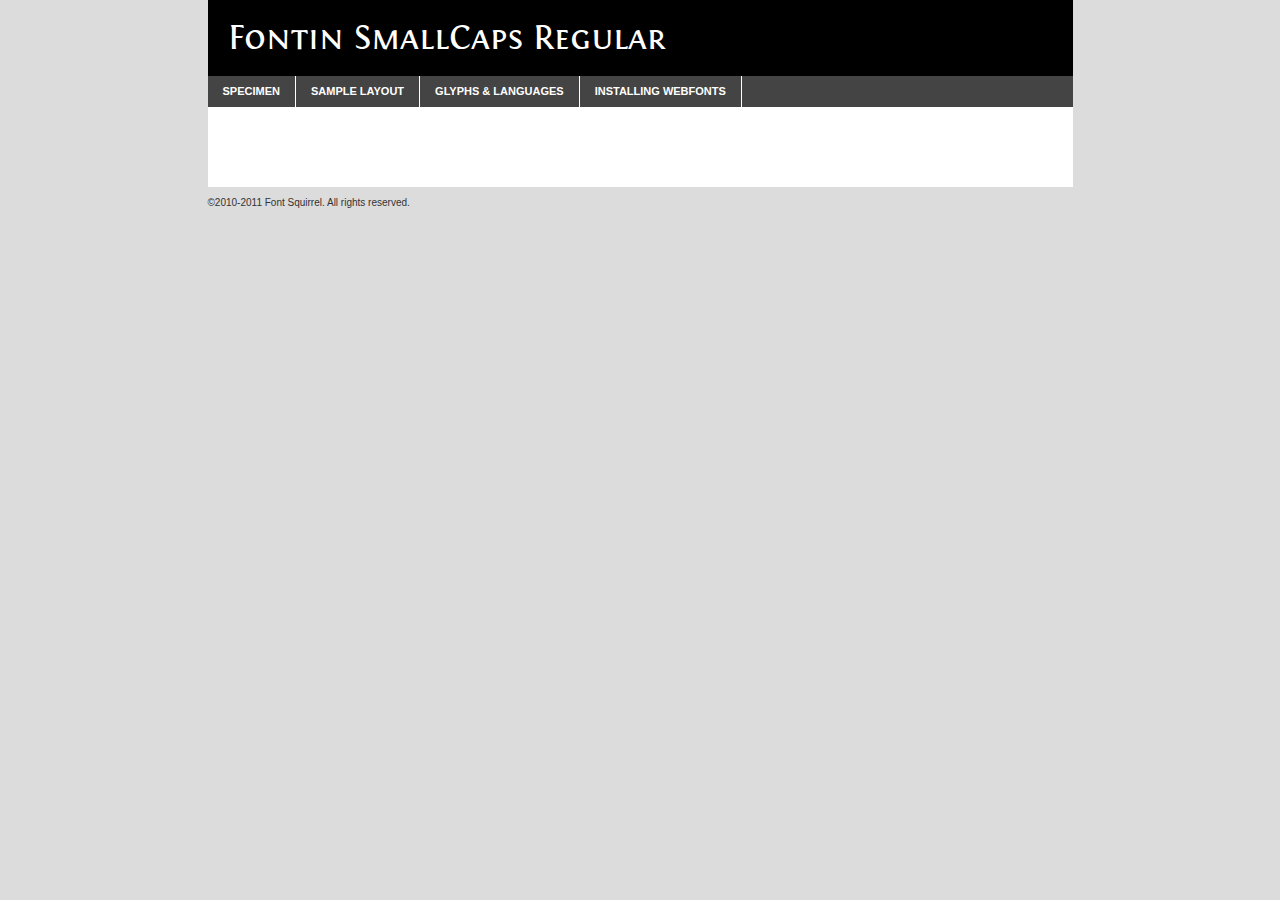
<file: css/fonts/fontin-smallcaps-demo.html>
<!DOCTYPE html PUBLIC "-//W3C//DTD XHTML 1.0 Transitional//EN"
	"http://www.w3.org/TR/xhtml1/DTD/xhtml1-transitional.dtd">

<html xmlns="http://www.w3.org/1999/xhtml" xml:lang="en" lang="en">
<head>
	<meta http-equiv="Content-Type" content="text/html; charset=utf-8" />
	<script src="http://ajax.googleapis.com/ajax/libs/jquery/1.7.2/jquery.min.js" type="text/javascript" charset="utf-8"></script>
	<script src="specimen_files/easytabs.js" type="text/javascript" charset="utf-8"></script>
	<link rel="stylesheet" href="specimen_files/specimen_stylesheet.css" type="text/css" charset="utf-8" />
	<link rel="stylesheet" href="stylesheet.css" type="text/css" charset="utf-8" />

	<style type="text/css">
					body{
				font-family: 'fontin_smallcapsregular';
							}
		</style>

	<title>Fontin SmallCaps Regular Specimen</title>
	
	
	<script type="text/javascript" charset="utf-8">
		$(document).ready(function() {
			$('#container').easyTabs({defaultContent:1});
		});
	</script>
</head>

<body>
<div id="container">
	<div id="header">
		Fontin SmallCaps Regular	</div>
	<ul class="tabs">
		<li><a href="#specimen">Specimen</a></li>
		<li><a href="#layout">Sample Layout</a></li>
				<li><a href="#glyphs">Glyphs &amp; Languages</a></li>
		<li><a href="#installing">Installing Webfonts</a></li>
		
	</ul>
	
	<div id="main_content">

		
			<div id="specimen">
		
				<div class="section">
					<div class="grid12 firstcol">
						<div class="huge">AaBb</div>
					</div>
				</div>
		
				<div class="section">
					<div class="glyph_range">A&#x200B;B&#x200b;C&#x200b;D&#x200b;E&#x200b;F&#x200b;G&#x200b;H&#x200b;I&#x200b;J&#x200b;K&#x200b;L&#x200b;M&#x200b;N&#x200b;O&#x200b;P&#x200b;Q&#x200b;R&#x200b;S&#x200b;T&#x200b;U&#x200b;V&#x200b;W&#x200b;X&#x200b;Y&#x200b;Z&#x200b;a&#x200b;b&#x200b;c&#x200b;d&#x200b;e&#x200b;f&#x200b;g&#x200b;h&#x200b;i&#x200b;j&#x200b;k&#x200b;l&#x200b;m&#x200b;n&#x200b;o&#x200b;p&#x200b;q&#x200b;r&#x200b;s&#x200b;t&#x200b;u&#x200b;v&#x200b;w&#x200b;x&#x200b;y&#x200b;z&#x200b;1&#x200b;2&#x200b;3&#x200b;4&#x200b;5&#x200b;6&#x200b;7&#x200b;8&#x200b;9&#x200b;0&#x200b;&amp;&#x200b;.&#x200b;,&#x200b;?&#x200b;!&#x200b;&#64;&#x200b;(&#x200b;)&#x200b;#&#x200b;$&#x200b;%&#x200b;*&#x200b;+&#x200b;-&#x200b;=&#x200b;:&#x200b;;</div>
				</div>
				<div class="section">
					<div class="grid12 firstcol">
						<table class="sample_table">
							<tr><td>10</td><td class="size10">abcdefghijklmnopqrstuvwxyzABCDEFGHIJKLMNOPQRSTUVWXYZ0123456789abcdefghijklmnopqrstuvwxyzABCDEFGHIJKLMNOPQRSTUVWXYZ0123456789abcdefghijklmnopqrstuvwxyzABCDEFGHIJKLMNOPQRSTUVWXYZ</td></tr>
							<tr><td>11</td><td class="size11">abcdefghijklmnopqrstuvwxyzABCDEFGHIJKLMNOPQRSTUVWXYZ0123456789abcdefghijklmnopqrstuvwxyzABCDEFGHIJKLMNOPQRSTUVWXYZ0123456789abcdefghijklmnopqrstuvwxyzABCDEFGHIJKLMNOPQRSTUVWXYZ</td></tr>
							<tr><td>12</td><td class="size12">abcdefghijklmnopqrstuvwxyzABCDEFGHIJKLMNOPQRSTUVWXYZ0123456789abcdefghijklmnopqrstuvwxyzABCDEFGHIJKLMNOPQRSTUVWXYZ0123456789abcdefghijklmnopqrstuvwxyzABCDEFGHIJKLMNOPQRSTUVWXYZ</td></tr>
							<tr><td>13</td><td class="size13">abcdefghijklmnopqrstuvwxyzABCDEFGHIJKLMNOPQRSTUVWXYZ0123456789abcdefghijklmnopqrstuvwxyzABCDEFGHIJKLMNOPQRSTUVWXYZ0123456789abcdefghijklmnopqrstuvwxyzABCDEFGHIJKLMNOPQRSTUVWXYZ</td></tr>
							<tr><td>14</td><td class="size14">abcdefghijklmnopqrstuvwxyzABCDEFGHIJKLMNOPQRSTUVWXYZ0123456789abcdefghijklmnopqrstuvwxyzABCDEFGHIJKLMNOPQRSTUVWXYZ0123456789abcdefghijklmnopqrstuvwxyzABCDEFGHIJKLMNOPQRSTUVWXYZ</td></tr>
							<tr><td>16</td><td class="size16">abcdefghijklmnopqrstuvwxyzABCDEFGHIJKLMNOPQRSTUVWXYZ0123456789abcdefghijklmnopqrstuvwxyzABCDEFGHIJKLMNOPQRSTUVWXYZ</td></tr>
							<tr><td>18</td><td class="size18">abcdefghijklmnopqrstuvwxyzABCDEFGHIJKLMNOPQRSTUVWXYZ0123456789abcdefghijklmnopqrstuvwxyzABCDEFGHIJKLMNOPQRSTUVWXYZ</td></tr>
							<tr><td>20</td><td class="size20">abcdefghijklmnopqrstuvwxyzABCDEFGHIJKLMNOPQRSTUVWXYZ0123456789abcdefghijklmnopqrstuvwxyzABCDEFGHIJKLMNOPQRSTUVWXYZ</td></tr>
							<tr><td>24</td><td class="size24">abcdefghijklmnopqrstuvwxyzABCDEFGHIJKLMNOPQRSTUVWXYZ0123456789abcdefghijklmnopqrstuvwxyzABCDEFGHIJKLMNOPQRSTUVWXYZ</td></tr>
							<tr><td>30</td><td class="size30">abcdefghijklmnopqrstuvwxyzABCDEFGHIJKLMNOPQRSTUVWXYZ0123456789abcdefghijklmnopqrstuvwxyzABCDEFGHIJKLMNOPQRSTUVWXYZ</td></tr>
							<tr><td>36</td><td class="size36">abcdefghijklmnopqrstuvwxyzABCDEFGHIJKLMNOPQRSTUVWXYZ0123456789abcdefghijklmnopqrstuvwxyzABCDEFGHIJKLMNOPQRSTUVWXYZ</td></tr>
							<tr><td>48</td><td class="size48">abcdefghijklmnopqrstuvwxyzABCDEFGHIJKLMNOPQRSTUVWXYZ0123456789abcdefghijklmnopqrstuvwxyzABCDEFGHIJKLMNOPQRSTUVWXYZ</td></tr>
							<tr><td>60</td><td class="size60">abcdefghijklmnopqrstuvwxyzABCDEFGHIJKLMNOPQRSTUVWXYZ0123456789abcdefghijklmnopqrstuvwxyzABCDEFGHIJKLMNOPQRSTUVWXYZ</td></tr>
							<tr><td>72</td><td class="size72">abcdefghijklmnopqrstuvwxyzABCDEFGHIJKLMNOPQRSTUVWXYZ0123456789abcdefghijklmnopqrstuvwxyzABCDEFGHIJKLMNOPQRSTUVWXYZ</td></tr>
							<tr><td>90</td><td class="size90">abcdefghijklmnopqrstuvwxyzABCDEFGHIJKLMNOPQRSTUVWXYZ0123456789abcdefghijklmnopqrstuvwxyzABCDEFGHIJKLMNOPQRSTUVWXYZ</td></tr>
						</table>
				
					</div>
			
				</div>
		
		
		
								<div class="section" id="bodycomparison">


										<div id="xheight">
				<div class="fontbody">&#x25FC;&#x25FC;&#x25FC;&#x25FC;&#x25FC;&#x25FC;&#x25FC;&#x25FC;&#x25FC;&#x25FC;&#x25FC;&#x25FC;&#x25FC;&#x25FC;&#x25FC;&#x25FC;&#x25FC;&#x25FC;&#x25FC;&#x25FC;&#x25FC;&#x25FC;&#x25FC;&#x25FC;&#x25FC;&#x25FC;&#x25FC;&#x25FC;&#x25FC;&#x25FC;&#x25FC;&#x25FC;&#x25FC;&#x25FC;&#x25FC;&#x25FC;&#x25FC;&#x25FC;&#x25FC;&#x25FC;&#x25FC;&#x25FC;&#x25FC;&#x25FC;&#x25FC;&#x25FC;&#x25FC;&#x25FC;&#x25FC;&#x25FC;&#x25FC;&#x25FC;&#x25FC;&#x25FC;&#x25FC;&#x25FC;&#x25FC;&#x25FC;&#x25FC;&#x25FC;&#x25FC;&#x25FC;&#x25FC;&#x25FC;&#x25FC;&#x25FC;&#x25FC;&#x25FC;&#x25FC;&#x25FC;&#x25FC;&#x25FC;&#x25FC;&#x25FC;&#x25FC;&#x25FC;&#x25FC;&#x25FC;&#x25FC;&#x25FC;&#x25FC;&#x25FC;&#x25FC;&#x25FC;&#x25FC;&#x25FC;&#x25FC;&#x25FC;&#x25FC;&#x25FC;&#x25FC;&#x25FC;&#x25FC;&#x25FC;&#x25FC;&#x25FC;&#x25FC;&#x25FC;&#x25FC;body</div><div class="arialbody">body</div><div class="verdanabody">body</div><div class="georgiabody">body</div></div>
										<div class="fontbody" style="z-index:1">
											body<span>Fontin SmallCaps Regular</span>
										</div>
										<div class="arialbody" style="z-index:1">
											body<span>Arial</span>
										</div>
										<div class="verdanabody" style="z-index:1">
											body<span>Verdana</span>
										</div>
										<div class="georgiabody" style="z-index:1">
											body<span>Georgia</span>
										</div>



								</div>
		
		
				<div class="section psample psample_row1" id="">
					
					<div class="grid2 firstcol">
						<p class="size10"><span>10.</span>Aenean lacinia bibendum nulla sed consectetur. Fusce dapibus, tellus ac cursus commodo, tortor mauris condimentum nibh, ut fermentum massa justo sit amet risus. Nullam id dolor id nibh ultricies vehicula ut id elit. Cum sociis natoque penatibus et magnis dis parturient montes, nascetur ridiculus mus. Nulla vitae elit libero, a pharetra augue.</p>
			
					</div>
					<div class="grid3">
						<p class="size11"><span>11.</span>Aenean lacinia bibendum nulla sed consectetur. Fusce dapibus, tellus ac cursus commodo, tortor mauris condimentum nibh, ut fermentum massa justo sit amet risus. Nullam id dolor id nibh ultricies vehicula ut id elit. Cum sociis natoque penatibus et magnis dis parturient montes, nascetur ridiculus mus. Nulla vitae elit libero, a pharetra augue.</p>
			
					</div>
					<div class="grid3">
						<p class="size12"><span>12.</span>Aenean lacinia bibendum nulla sed consectetur. Fusce dapibus, tellus ac cursus commodo, tortor mauris condimentum nibh, ut fermentum massa justo sit amet risus. Nullam id dolor id nibh ultricies vehicula ut id elit. Cum sociis natoque penatibus et magnis dis parturient montes, nascetur ridiculus mus. Nulla vitae elit libero, a pharetra augue.</p>
			
					</div>
					<div class="grid4">
						<p class="size13"><span>13.</span>Aenean lacinia bibendum nulla sed consectetur. Fusce dapibus, tellus ac cursus commodo, tortor mauris condimentum nibh, ut fermentum massa justo sit amet risus. Nullam id dolor id nibh ultricies vehicula ut id elit. Cum sociis natoque penatibus et magnis dis parturient montes, nascetur ridiculus mus. Nulla vitae elit libero, a pharetra augue.</p>
			
					</div>
					<div class="white_blend"></div>
					
				</div>
				<div class="section psample psample_row2" id="">
					<div class="grid3 firstcol">
						<p class="size14"><span>14.</span>Aenean lacinia bibendum nulla sed consectetur. Fusce dapibus, tellus ac cursus commodo, tortor mauris condimentum nibh, ut fermentum massa justo sit amet risus. Nullam id dolor id nibh ultricies vehicula ut id elit. Cum sociis natoque penatibus et magnis dis parturient montes, nascetur ridiculus mus. Nulla vitae elit libero, a pharetra augue.</p>
			
					</div>
					<div class="grid4">
						<p class="size16"><span>16.</span>Aenean lacinia bibendum nulla sed consectetur. Fusce dapibus, tellus ac cursus commodo, tortor mauris condimentum nibh, ut fermentum massa justo sit amet risus. Nullam id dolor id nibh ultricies vehicula ut id elit. Cum sociis natoque penatibus et magnis dis parturient montes, nascetur ridiculus mus. Nulla vitae elit libero, a pharetra augue.</p>
			
					</div>
					<div class="grid5">
						<p class="size18"><span>18.</span>Aenean lacinia bibendum nulla sed consectetur. Fusce dapibus, tellus ac cursus commodo, tortor mauris condimentum nibh, ut fermentum massa justo sit amet risus. Nullam id dolor id nibh ultricies vehicula ut id elit. Cum sociis natoque penatibus et magnis dis parturient montes, nascetur ridiculus mus. Nulla vitae elit libero, a pharetra augue.</p>
			
					</div>

					<div class="white_blend"></div>

				</div>
				
				<div class="section psample psample_row3" id="">
					<div class="grid5 firstcol">
						<p class="size20"><span>20.</span>Aenean lacinia bibendum nulla sed consectetur. Fusce dapibus, tellus ac cursus commodo, tortor mauris condimentum nibh, ut fermentum massa justo sit amet risus. Nullam id dolor id nibh ultricies vehicula ut id elit. Cum sociis natoque penatibus et magnis dis parturient montes, nascetur ridiculus mus. Nulla vitae elit libero, a pharetra augue.</p>
					</div>
					<div class="grid7">
						<p class="size24"><span>24.</span>Aenean lacinia bibendum nulla sed consectetur. Fusce dapibus, tellus ac cursus commodo, tortor mauris condimentum nibh, ut fermentum massa justo sit amet risus. Nullam id dolor id nibh ultricies vehicula ut id elit. Cum sociis natoque penatibus et magnis dis parturient montes, nascetur ridiculus mus. Nulla vitae elit libero, a pharetra augue.</p>
					</div>
					
					<div class="white_blend"></div>
					
				</div>
				
				<div class="section psample psample_row4" id="">
					<div class="grid12 firstcol">
						<p class="size30"><span>30.</span>Aenean lacinia bibendum nulla sed consectetur. Fusce dapibus, tellus ac cursus commodo, tortor mauris condimentum nibh, ut fermentum massa justo sit amet risus. Nullam id dolor id nibh ultricies vehicula ut id elit. Cum sociis natoque penatibus et magnis dis parturient montes, nascetur ridiculus mus. Nulla vitae elit libero, a pharetra augue.</p>
					</div>
					<div class="white_blend"></div>
					
				</div>
				
				
				
				<div class="section psample psample_row1 fullreverse">
					<div class="grid2 firstcol">
						<p class="size10"><span>10.</span>Aenean lacinia bibendum nulla sed consectetur. Fusce dapibus, tellus ac cursus commodo, tortor mauris condimentum nibh, ut fermentum massa justo sit amet risus. Nullam id dolor id nibh ultricies vehicula ut id elit. Cum sociis natoque penatibus et magnis dis parturient montes, nascetur ridiculus mus. Nulla vitae elit libero, a pharetra augue.</p>
			
					</div>
					<div class="grid3">
						<p class="size11"><span>11.</span>Aenean lacinia bibendum nulla sed consectetur. Fusce dapibus, tellus ac cursus commodo, tortor mauris condimentum nibh, ut fermentum massa justo sit amet risus. Nullam id dolor id nibh ultricies vehicula ut id elit. Cum sociis natoque penatibus et magnis dis parturient montes, nascetur ridiculus mus. Nulla vitae elit libero, a pharetra augue.</p>
			
					</div>
					<div class="grid3">
						<p class="size12"><span>12.</span>Aenean lacinia bibendum nulla sed consectetur. Fusce dapibus, tellus ac cursus commodo, tortor mauris condimentum nibh, ut fermentum massa justo sit amet risus. Nullam id dolor id nibh ultricies vehicula ut id elit. Cum sociis natoque penatibus et magnis dis parturient montes, nascetur ridiculus mus. Nulla vitae elit libero, a pharetra augue.</p>
			
					</div>
					<div class="grid4">
						<p class="size13"><span>13.</span>Aenean lacinia bibendum nulla sed consectetur. Fusce dapibus, tellus ac cursus commodo, tortor mauris condimentum nibh, ut fermentum massa justo sit amet risus. Nullam id dolor id nibh ultricies vehicula ut id elit. Cum sociis natoque penatibus et magnis dis parturient montes, nascetur ridiculus mus. Nulla vitae elit libero, a pharetra augue.</p>
			
					</div>
					<div class="black_blend"></div>
					
				</div>
				
				<div class="section psample psample_row2 fullreverse">
					<div class="grid3 firstcol">
						<p class="size14"><span>14.</span>Aenean lacinia bibendum nulla sed consectetur. Fusce dapibus, tellus ac cursus commodo, tortor mauris condimentum nibh, ut fermentum massa justo sit amet risus. Nullam id dolor id nibh ultricies vehicula ut id elit. Cum sociis natoque penatibus et magnis dis parturient montes, nascetur ridiculus mus. Nulla vitae elit libero, a pharetra augue.</p>
			
					</div>
					<div class="grid4">
						<p class="size16"><span>16.</span>Aenean lacinia bibendum nulla sed consectetur. Fusce dapibus, tellus ac cursus commodo, tortor mauris condimentum nibh, ut fermentum massa justo sit amet risus. Nullam id dolor id nibh ultricies vehicula ut id elit. Cum sociis natoque penatibus et magnis dis parturient montes, nascetur ridiculus mus. Nulla vitae elit libero, a pharetra augue.</p>
			
					</div>
					<div class="grid5">
						<p class="size18"><span>18.</span>Aenean lacinia bibendum nulla sed consectetur. Fusce dapibus, tellus ac cursus commodo, tortor mauris condimentum nibh, ut fermentum massa justo sit amet risus. Nullam id dolor id nibh ultricies vehicula ut id elit. Cum sociis natoque penatibus et magnis dis parturient montes, nascetur ridiculus mus. Nulla vitae elit libero, a pharetra augue.</p>
			
					</div>
					<div class="black_blend"></div>

				</div>
				
				<div class="section psample fullreverse psample_row3" id="">
					<div class="grid5 firstcol">
						<p class="size20"><span>20.</span>Aenean lacinia bibendum nulla sed consectetur. Fusce dapibus, tellus ac cursus commodo, tortor mauris condimentum nibh, ut fermentum massa justo sit amet risus. Nullam id dolor id nibh ultricies vehicula ut id elit. Cum sociis natoque penatibus et magnis dis parturient montes, nascetur ridiculus mus. Nulla vitae elit libero, a pharetra augue.</p>
					</div>
					<div class="grid7">
						<p class="size24"><span>24.</span>Aenean lacinia bibendum nulla sed consectetur. Fusce dapibus, tellus ac cursus commodo, tortor mauris condimentum nibh, ut fermentum massa justo sit amet risus. Nullam id dolor id nibh ultricies vehicula ut id elit. Cum sociis natoque penatibus et magnis dis parturient montes, nascetur ridiculus mus. Nulla vitae elit libero, a pharetra augue.</p>
					</div>
					
					<div class="black_blend"></div>
					
				</div>
				
				<div class="section psample fullreverse psample_row4" id="" style="border-bottom: 20px #000 solid;">
					<div class="grid12 firstcol">
						<p class="size30"><span>30.</span>Aenean lacinia bibendum nulla sed consectetur. Fusce dapibus, tellus ac cursus commodo, tortor mauris condimentum nibh, ut fermentum massa justo sit amet risus. Nullam id dolor id nibh ultricies vehicula ut id elit. Cum sociis natoque penatibus et magnis dis parturient montes, nascetur ridiculus mus. Nulla vitae elit libero, a pharetra augue.</p>
					</div>
					<div class="black_blend"></div>
					
				</div>
				
				
				
				
			</div>
			
			<div id="layout">
				
				<div class="section">
					
					<div class="grid12 firstcol">
						<h1>Lorem Ipsum Dolor</h1>
						<h2>Etiam porta sem malesuada magna mollis euismod</h2>
						
						<p class="byline">By <a href="#link">Aenean Lacinia</a></p>
					</div>
				</div>
				<div class="section">
					<div class="grid8 firstcol">
						<p class="large">Donec sed odio dui. Morbi leo risus, porta ac consectetur ac, vestibulum at eros. Fusce dapibus, tellus ac cursus commodo, tortor mauris condimentum nibh, ut fermentum massa justo sit amet risus. </p>

						
						<h3>Pellentesque ornare sem</h3>

						<p>Maecenas sed diam eget risus varius blandit sit amet non magna. Maecenas faucibus mollis interdum. Donec ullamcorper nulla non metus auctor fringilla. Nullam id dolor id nibh ultricies vehicula ut id elit. Nullam id dolor id nibh ultricies vehicula ut id elit. </p>

						<p>Aenean eu leo quam. Pellentesque ornare sem lacinia quam venenatis vestibulum. Lorem ipsum dolor sit amet, consectetur adipiscing elit. Cum sociis natoque penatibus et magnis dis parturient montes, nascetur ridiculus mus. </p>

						<p>Nulla vitae elit libero, a pharetra augue. Praesent commodo cursus magna, vel scelerisque nisl consectetur et. Aenean lacinia bibendum nulla sed consectetur. </p>

						<p>Nullam quis risus eget urna mollis ornare vel eu leo. Nullam quis risus eget urna mollis ornare vel eu leo. Maecenas sed diam eget risus varius blandit sit amet non magna. Donec ullamcorper nulla non metus auctor fringilla. </p>

						<h3>Cras mattis consectetur</h3>

						<p>Aenean eu leo quam. Pellentesque ornare sem lacinia quam venenatis vestibulum. Aenean lacinia bibendum nulla sed consectetur. Integer posuere erat a ante venenatis dapibus posuere velit aliquet. Cras mattis consectetur purus sit amet fermentum. </p>

						<p>Nullam id dolor id nibh ultricies vehicula ut id elit. Nullam quis risus eget urna mollis ornare vel eu leo. Cras mattis consectetur purus sit amet fermentum.</p>
					</div>
					
					<div class="grid4 sidebar">
						
						<div class="box reverse">
							<p class="last">Nullam quis risus eget urna mollis ornare vel eu leo. Donec ullamcorper nulla non metus auctor fringilla. Cras mattis consectetur purus sit amet fermentum. Sed posuere consectetur est at lobortis. Lorem ipsum dolor sit amet, consectetur adipiscing elit. </p>
						</div>
						
						<p class="caption">Maecenas sed diam eget risus varius.</p>

						<p>Vestibulum id ligula porta felis euismod semper. Integer posuere erat a ante venenatis dapibus posuere velit aliquet. Vestibulum id ligula porta felis euismod semper. Sed posuere consectetur est at lobortis. Maecenas sed diam eget risus varius blandit sit amet non magna. Fusce dapibus, tellus ac cursus commodo, tortor mauris condimentum nibh, ut fermentum massa justo sit amet risus. </p>

					

						<p>Duis mollis, est non commodo luctus, nisi erat porttitor ligula, eget lacinia odio sem nec elit. Aenean lacinia bibendum nulla sed consectetur. Vivamus sagittis lacus vel augue laoreet rutrum faucibus dolor auctor. Aenean lacinia bibendum nulla sed consectetur. Nullam quis risus eget urna mollis ornare vel eu leo. </p>

						<p>Praesent commodo cursus magna, vel scelerisque nisl consectetur et. Donec ullamcorper nulla non metus auctor fringilla. Maecenas faucibus mollis interdum. Fusce dapibus, tellus ac cursus commodo, tortor mauris condimentum nibh, ut fermentum massa justo sit amet risus. </p>

					</div>
				</div>
				
			</div>


			



		<div id="glyphs">
			<div class="section">
				<div class="grid12 firstcol">
			
				<h1>Language Support</h1>
				<p>The subset of Fontin SmallCaps Regular in this kit supports the following languages:<br />
			
					Albanian, Basque, Breton, Chamorro, English, Finnish, French, Frisian, Galician, German, Italian, Malagasy, Norwegian, Portuguese, Spanish, Swedish				</p>
				<h1>Glyph Chart</h1>
				<p>The subset of Fontin SmallCaps Regular in this kit includes all the glyphs listed below. Unicode entities are included above each glyph to help you insert individual characters into your layout.</p>
				<div id="glyph_chart">
			
																				 <div><p>&amp;#30;</p>&#30;</div>
																				 <div><p>&amp;#32;</p>&#32;</div>
																				 <div><p>&amp;#33;</p>&#33;</div>
																				 <div><p>&amp;#34;</p>&#34;</div>
																				 <div><p>&amp;#35;</p>&#35;</div>
																				 <div><p>&amp;#36;</p>&#36;</div>
																				 <div><p>&amp;#37;</p>&#37;</div>
																				 <div><p>&amp;#38;</p>&#38;</div>
																				 <div><p>&amp;#39;</p>&#39;</div>
																				 <div><p>&amp;#40;</p>&#40;</div>
																				 <div><p>&amp;#41;</p>&#41;</div>
																				 <div><p>&amp;#42;</p>&#42;</div>
																				 <div><p>&amp;#43;</p>&#43;</div>
																				 <div><p>&amp;#44;</p>&#44;</div>
																				 <div><p>&amp;#45;</p>&#45;</div>
																				 <div><p>&amp;#46;</p>&#46;</div>
																				 <div><p>&amp;#47;</p>&#47;</div>
																				 <div><p>&amp;#48;</p>&#48;</div>
																				 <div><p>&amp;#49;</p>&#49;</div>
																				 <div><p>&amp;#50;</p>&#50;</div>
																				 <div><p>&amp;#51;</p>&#51;</div>
																				 <div><p>&amp;#52;</p>&#52;</div>
																				 <div><p>&amp;#53;</p>&#53;</div>
																				 <div><p>&amp;#54;</p>&#54;</div>
																				 <div><p>&amp;#55;</p>&#55;</div>
																				 <div><p>&amp;#56;</p>&#56;</div>
																				 <div><p>&amp;#57;</p>&#57;</div>
																				 <div><p>&amp;#58;</p>&#58;</div>
																				 <div><p>&amp;#59;</p>&#59;</div>
																				 <div><p>&amp;#60;</p>&#60;</div>
																				 <div><p>&amp;#61;</p>&#61;</div>
																				 <div><p>&amp;#62;</p>&#62;</div>
																				 <div><p>&amp;#63;</p>&#63;</div>
																				 <div><p>&amp;#64;</p>&#64;</div>
																				 <div><p>&amp;#65;</p>&#65;</div>
																				 <div><p>&amp;#66;</p>&#66;</div>
																				 <div><p>&amp;#67;</p>&#67;</div>
																				 <div><p>&amp;#68;</p>&#68;</div>
																				 <div><p>&amp;#69;</p>&#69;</div>
																				 <div><p>&amp;#70;</p>&#70;</div>
																				 <div><p>&amp;#71;</p>&#71;</div>
																				 <div><p>&amp;#72;</p>&#72;</div>
																				 <div><p>&amp;#73;</p>&#73;</div>
																				 <div><p>&amp;#74;</p>&#74;</div>
																				 <div><p>&amp;#75;</p>&#75;</div>
																				 <div><p>&amp;#76;</p>&#76;</div>
																				 <div><p>&amp;#77;</p>&#77;</div>
																				 <div><p>&amp;#78;</p>&#78;</div>
																				 <div><p>&amp;#79;</p>&#79;</div>
																				 <div><p>&amp;#80;</p>&#80;</div>
																				 <div><p>&amp;#81;</p>&#81;</div>
																				 <div><p>&amp;#82;</p>&#82;</div>
																				 <div><p>&amp;#83;</p>&#83;</div>
																				 <div><p>&amp;#84;</p>&#84;</div>
																				 <div><p>&amp;#85;</p>&#85;</div>
																				 <div><p>&amp;#86;</p>&#86;</div>
																				 <div><p>&amp;#87;</p>&#87;</div>
																				 <div><p>&amp;#88;</p>&#88;</div>
																				 <div><p>&amp;#89;</p>&#89;</div>
																				 <div><p>&amp;#90;</p>&#90;</div>
																				 <div><p>&amp;#91;</p>&#91;</div>
																				 <div><p>&amp;#92;</p>&#92;</div>
																				 <div><p>&amp;#93;</p>&#93;</div>
																				 <div><p>&amp;#94;</p>&#94;</div>
																				 <div><p>&amp;#95;</p>&#95;</div>
																				 <div><p>&amp;#96;</p>&#96;</div>
																				 <div><p>&amp;#97;</p>&#97;</div>
																				 <div><p>&amp;#98;</p>&#98;</div>
																				 <div><p>&amp;#99;</p>&#99;</div>
																				 <div><p>&amp;#100;</p>&#100;</div>
																				 <div><p>&amp;#101;</p>&#101;</div>
																				 <div><p>&amp;#102;</p>&#102;</div>
																				 <div><p>&amp;#103;</p>&#103;</div>
																				 <div><p>&amp;#104;</p>&#104;</div>
																				 <div><p>&amp;#105;</p>&#105;</div>
																				 <div><p>&amp;#106;</p>&#106;</div>
																				 <div><p>&amp;#107;</p>&#107;</div>
																				 <div><p>&amp;#108;</p>&#108;</div>
																				 <div><p>&amp;#109;</p>&#109;</div>
																				 <div><p>&amp;#110;</p>&#110;</div>
																				 <div><p>&amp;#111;</p>&#111;</div>
																				 <div><p>&amp;#112;</p>&#112;</div>
																				 <div><p>&amp;#113;</p>&#113;</div>
																				 <div><p>&amp;#114;</p>&#114;</div>
																				 <div><p>&amp;#115;</p>&#115;</div>
																				 <div><p>&amp;#116;</p>&#116;</div>
																				 <div><p>&amp;#117;</p>&#117;</div>
																				 <div><p>&amp;#118;</p>&#118;</div>
																				 <div><p>&amp;#119;</p>&#119;</div>
																				 <div><p>&amp;#120;</p>&#120;</div>
																				 <div><p>&amp;#121;</p>&#121;</div>
																				 <div><p>&amp;#122;</p>&#122;</div>
																				 <div><p>&amp;#123;</p>&#123;</div>
																				 <div><p>&amp;#124;</p>&#124;</div>
																				 <div><p>&amp;#125;</p>&#125;</div>
																				 <div><p>&amp;#126;</p>&#126;</div>
																				 <div><p>&amp;#127;</p>&#127;</div>
																				 <div><p>&amp;#160;</p>&#160;</div>
																				 <div><p>&amp;#161;</p>&#161;</div>
																				 <div><p>&amp;#162;</p>&#162;</div>
																				 <div><p>&amp;#163;</p>&#163;</div>
																				 <div><p>&amp;#164;</p>&#164;</div>
																				 <div><p>&amp;#165;</p>&#165;</div>
																				 <div><p>&amp;#167;</p>&#167;</div>
																				 <div><p>&amp;#168;</p>&#168;</div>
																				 <div><p>&amp;#169;</p>&#169;</div>
																				 <div><p>&amp;#170;</p>&#170;</div>
																				 <div><p>&amp;#171;</p>&#171;</div>
																				 <div><p>&amp;#172;</p>&#172;</div>
																				 <div><p>&amp;#173;</p>&#173;</div>
																				 <div><p>&amp;#174;</p>&#174;</div>
																				 <div><p>&amp;#175;</p>&#175;</div>
																				 <div><p>&amp;#176;</p>&#176;</div>
																				 <div><p>&amp;#177;</p>&#177;</div>
																				 <div><p>&amp;#180;</p>&#180;</div>
																				 <div><p>&amp;#181;</p>&#181;</div>
																				 <div><p>&amp;#182;</p>&#182;</div>
																				 <div><p>&amp;#183;</p>&#183;</div>
																				 <div><p>&amp;#184;</p>&#184;</div>
																				 <div><p>&amp;#185;</p>&#185;</div>
																				 <div><p>&amp;#186;</p>&#186;</div>
																				 <div><p>&amp;#187;</p>&#187;</div>
																				 <div><p>&amp;#188;</p>&#188;</div>
																				 <div><p>&amp;#189;</p>&#189;</div>
																				 <div><p>&amp;#191;</p>&#191;</div>
																				 <div><p>&amp;#192;</p>&#192;</div>
																				 <div><p>&amp;#193;</p>&#193;</div>
																				 <div><p>&amp;#194;</p>&#194;</div>
																				 <div><p>&amp;#195;</p>&#195;</div>
																				 <div><p>&amp;#196;</p>&#196;</div>
																				 <div><p>&amp;#197;</p>&#197;</div>
																				 <div><p>&amp;#198;</p>&#198;</div>
																				 <div><p>&amp;#199;</p>&#199;</div>
																				 <div><p>&amp;#200;</p>&#200;</div>
																				 <div><p>&amp;#201;</p>&#201;</div>
																				 <div><p>&amp;#202;</p>&#202;</div>
																				 <div><p>&amp;#203;</p>&#203;</div>
																				 <div><p>&amp;#204;</p>&#204;</div>
																				 <div><p>&amp;#205;</p>&#205;</div>
																				 <div><p>&amp;#206;</p>&#206;</div>
																				 <div><p>&amp;#207;</p>&#207;</div>
																				 <div><p>&amp;#209;</p>&#209;</div>
																				 <div><p>&amp;#210;</p>&#210;</div>
																				 <div><p>&amp;#211;</p>&#211;</div>
																				 <div><p>&amp;#212;</p>&#212;</div>
																				 <div><p>&amp;#213;</p>&#213;</div>
																				 <div><p>&amp;#214;</p>&#214;</div>
																				 <div><p>&amp;#216;</p>&#216;</div>
																				 <div><p>&amp;#217;</p>&#217;</div>
																				 <div><p>&amp;#218;</p>&#218;</div>
																				 <div><p>&amp;#219;</p>&#219;</div>
																				 <div><p>&amp;#220;</p>&#220;</div>
																				 <div><p>&amp;#223;</p>&#223;</div>
																				 <div><p>&amp;#224;</p>&#224;</div>
																				 <div><p>&amp;#225;</p>&#225;</div>
																				 <div><p>&amp;#226;</p>&#226;</div>
																				 <div><p>&amp;#227;</p>&#227;</div>
																				 <div><p>&amp;#228;</p>&#228;</div>
																				 <div><p>&amp;#229;</p>&#229;</div>
																				 <div><p>&amp;#230;</p>&#230;</div>
																				 <div><p>&amp;#231;</p>&#231;</div>
																				 <div><p>&amp;#232;</p>&#232;</div>
																				 <div><p>&amp;#233;</p>&#233;</div>
																				 <div><p>&amp;#234;</p>&#234;</div>
																				 <div><p>&amp;#235;</p>&#235;</div>
																				 <div><p>&amp;#236;</p>&#236;</div>
																				 <div><p>&amp;#237;</p>&#237;</div>
																				 <div><p>&amp;#238;</p>&#238;</div>
																				 <div><p>&amp;#239;</p>&#239;</div>
																				 <div><p>&amp;#241;</p>&#241;</div>
																				 <div><p>&amp;#242;</p>&#242;</div>
																				 <div><p>&amp;#243;</p>&#243;</div>
																				 <div><p>&amp;#244;</p>&#244;</div>
																				 <div><p>&amp;#245;</p>&#245;</div>
																				 <div><p>&amp;#246;</p>&#246;</div>
																				 <div><p>&amp;#247;</p>&#247;</div>
																				 <div><p>&amp;#248;</p>&#248;</div>
																				 <div><p>&amp;#249;</p>&#249;</div>
																				 <div><p>&amp;#250;</p>&#250;</div>
																				 <div><p>&amp;#251;</p>&#251;</div>
																				 <div><p>&amp;#252;</p>&#252;</div>
																				 <div><p>&amp;#255;</p>&#255;</div>
																				 <div><p>&amp;#338;</p>&#338;</div>
																				 <div><p>&amp;#339;</p>&#339;</div>
																				 <div><p>&amp;#376;</p>&#376;</div>
																				 <div><p>&amp;#710;</p>&#710;</div>
																				 <div><p>&amp;#732;</p>&#732;</div>
																				 <div><p>&amp;#8192;</p>&#8192;</div>
																				 <div><p>&amp;#8193;</p>&#8193;</div>
																				 <div><p>&amp;#8194;</p>&#8194;</div>
																				 <div><p>&amp;#8195;</p>&#8195;</div>
																				 <div><p>&amp;#8196;</p>&#8196;</div>
																				 <div><p>&amp;#8197;</p>&#8197;</div>
																				 <div><p>&amp;#8198;</p>&#8198;</div>
																				 <div><p>&amp;#8199;</p>&#8199;</div>
																				 <div><p>&amp;#8200;</p>&#8200;</div>
																				 <div><p>&amp;#8201;</p>&#8201;</div>
																				 <div><p>&amp;#8202;</p>&#8202;</div>
																				 <div><p>&amp;#8208;</p>&#8208;</div>
																				 <div><p>&amp;#8209;</p>&#8209;</div>
																				 <div><p>&amp;#8210;</p>&#8210;</div>
																				 <div><p>&amp;#8211;</p>&#8211;</div>
																				 <div><p>&amp;#8212;</p>&#8212;</div>
																				 <div><p>&amp;#8216;</p>&#8216;</div>
																				 <div><p>&amp;#8217;</p>&#8217;</div>
																				 <div><p>&amp;#8218;</p>&#8218;</div>
																				 <div><p>&amp;#8220;</p>&#8220;</div>
																				 <div><p>&amp;#8221;</p>&#8221;</div>
																				 <div><p>&amp;#8222;</p>&#8222;</div>
																				 <div><p>&amp;#8226;</p>&#8226;</div>
																				 <div><p>&amp;#8230;</p>&#8230;</div>
																				 <div><p>&amp;#8239;</p>&#8239;</div>
																				 <div><p>&amp;#8249;</p>&#8249;</div>
																				 <div><p>&amp;#8250;</p>&#8250;</div>
																				 <div><p>&amp;#8287;</p>&#8287;</div>
																				 <div><p>&amp;#8364;</p>&#8364;</div>
																				 <div><p>&amp;#8482;</p>&#8482;</div>
																				 <div><p>&amp;#9724;</p>&#9724;</div>
																				 <div><p>&amp;#64257;</p>&#64257;</div>
																				 <div><p>&amp;#64258;</p>&#64258;</div>
																				 <div><p>&amp;#64259;</p>&#64259;</div>
																																																</div>	
				</div>
		
		
			</div>
		</div>
		
		
		<div id="specs">
			
		</div>
	
		<div id="installing">
			<div class="section">
				<div class="grid7 firstcol">
					<h1>Installing Webfonts</h1>
					
					<p>Webfonts are supported by all major browser platforms but not all in the same way. There are currently four different font formats that must be included in order to target all browsers. This includes TTF, WOFF, EOT and SVG.</p>
					
					<h2>1. Upload your webfonts</h2>
					<p>You must upload your webfont kit to your website. They should be in or near the same directory as your CSS files.</p>
					
					<h2>2. Include the webfont stylesheet</h2>
					<p>A special CSS @font-face declaration helps the various browsers select the appropriate font it needs without causing you a bunch of headaches. Learn more about this syntax by reading the <a href="http://www.fontspring.com/blog/further-hardening-of-the-bulletproof-syntax">Fontspring blog post</a> about it. The code for it is as follows:</p>


<code>
@font-face{ 
	font-family: 'MyWebFont';
	src: url('WebFont.eot');
	src: url('WebFont.eot?#iefix') format('embedded-opentype'),
	     url('WebFont.woff') format('woff'),
	     url('WebFont.ttf') format('truetype'),
	     url('WebFont.svg#webfont') format('svg');
}
</code>

	<p>We've already gone ahead and generated the code for you. All you have to do is link to the stylesheet in your HTML, like this:</p>
	<code>&lt;link rel=&quot;stylesheet&quot; href=&quot;stylesheet.css&quot; type=&quot;text/css&quot; charset=&quot;utf-8&quot; /&gt;</code>

					<h2>3. Modify your own stylesheet</h2>
					<p>To take advantage of your new fonts, you must tell your stylesheet to use them. Look at the original @font-face declaration above and find the property called "font-family." The name linked there will be what you use to reference the font. Prepend that webfont name to the font stack in the "font-family" property, inside the selector you want to change. For example:</p>
<code>p { font-family: 'WebFont', Arial, sans-serif; }</code>

<h2>4. Test</h2>
<p>Getting webfonts to work cross-browser <em>can</em> be tricky. Use the information in the sidebar to help you if you find that fonts aren't loading in a particular browser.</p>
				</div>
				
				<div class="grid5 sidebar">
					<div class="box">
						<h2>Troubleshooting<br />Font-Face Problems</h2>
						<p>Having trouble getting your webfonts to load in your new website? Here are some tips to sort out what might be the problem.</p>

						<h3>Fonts not showing in any browser</h3>

						<p>This sounds like you need to work on the plumbing. You either did not upload the fonts to the correct directory, or you did not link the fonts properly in the CSS. If you've confirmed that all this is correct and you still have a problem, take a look at your .htaccess file and see if requests are getting intercepted.</p>

						<h3>Fonts not loading in iPhone or iPad</h3>

						<p>The most common problem here is that you are serving the fonts from an IIS server. IIS refuses to serve files that have unknown MIME types. If that is the case, you must set the MIME type for SVG to "image/svg+xml" in the server settings. Follow these instructions from Microsoft if you need help.</p>

						<h3>Fonts not loading in Firefox</h3>

						<p>The primary reason for this failure? You are still using a version Firefox older than 3.5. So upgrade already! If that isn't it, then you are very likely serving fonts from a different domain. Firefox requires that all font assets be served from the same domain. Lastly it is possible that you need to add WOFF to your list of MIME types (if you are serving via IIS.)</p>

						<h3>Fonts not loading in IE</h3>

						<p>Are you looking at Internet Explorer on an actual Windows machine or are you cheating by using a service like Adobe BrowserLab? Many of these screenshot services do not render @font-face for IE. Best to test it on a real machine.</p>

						<h3>Fonts not loading in IE9</h3>

						<p>IE9, like Firefox, requires that fonts be served from the same domain as the website. Make sure that is the case.</p>
					</div>
				</div>
			</div>
			
		</div>
	
	</div>
	<div id="footer">
		<p>&copy;2010-2011 Font Squirrel. All rights reserved.</p>
	</div>
</div>
</body>
</html>
</file>
<file: css/fonts/stylesheet.css>
/* Generated by Font Squirrel (http://www.fontsquirrel.com) on December 19, 2014 */



@font-face {
    font-family: 'fontinregular';
    src: url('fontin-regular-webfont.eot');
    src: url('fontin-regular-webfont.eot?#iefix') format('embedded-opentype'),
         url('fontin-regular-webfont.woff2') format('woff2'),
         url('fontin-regular-webfont.woff') format('woff'),
         url('fontin-regular-webfont.ttf') format('truetype'),
         url('fontin-regular-webfont.svg#fontinregular') format('svg');
    font-weight: normal;
    font-style: normal;

}




@font-face {
    font-family: 'fontin_smallcapsregular';
    src: url('fontin-smallcaps-webfont.eot');
    src: url('fontin-smallcaps-webfont.eot?#iefix') format('embedded-opentype'),
         url('fontin-smallcaps-webfont.woff2') format('woff2'),
         url('fontin-smallcaps-webfont.woff') format('woff'),
         url('fontin-smallcaps-webfont.ttf') format('truetype'),
         url('fontin-smallcaps-webfont.svg#fontin_smallcapsregular') format('svg');
    font-weight: normal;
    font-style: normal;

}




@font-face {
    font-family: 'fontinitalic';
    src: url('fontin-italic-webfont.eot');
    src: url('fontin-italic-webfont.eot?#iefix') format('embedded-opentype'),
         url('fontin-italic-webfont.woff2') format('woff2'),
         url('fontin-italic-webfont.woff') format('woff'),
         url('fontin-italic-webfont.ttf') format('truetype'),
         url('fontin-italic-webfont.svg#fontinitalic') format('svg');
    font-weight: normal;
    font-style: normal;

}




@font-face {
    font-family: 'fontinbold';
    src: url('fontin-bold-webfont.eot');
    src: url('fontin-bold-webfont.eot?#iefix') format('embedded-opentype'),
         url('fontin-bold-webfont.woff2') format('woff2'),
         url('fontin-bold-webfont.woff') format('woff'),
         url('fontin-bold-webfont.ttf') format('truetype'),
         url('fontin-bold-webfont.svg#fontinbold') format('svg');
    font-weight: normal;
    font-style: normal;

}
</file>
<file: css/fonts/specimen_files/specimen_stylesheet.css>
@import url('grid_12-825-55-15.css');

/*  
	CSS Reset by Eric Meyer - Released under Public Domain
    http://meyerweb.com/eric/tools/css/reset/
*/
html, body, div, span, applet, object, iframe,
h1, h2, h3, h4, h5, h6, p, blockquote, pre,
a, abbr, acronym, address, big, cite, code,
del, dfn, em, font, img, ins, kbd, q, s, samp,
small, strike, strong, sub, sup, tt, var,
b, u, i, center, dl, dt, dd, ol, ul, li,
fieldset, form, label, legend, table, 
caption, tbody, tfoot, thead, tr, th, td 
                  {margin: 0;padding: 0;border: 0;outline: 0;
                  font-size: 100%;vertical-align: baseline;
                  background: transparent;}
body              {line-height: 1;}
ol, ul            {list-style: none;}
blockquote, q     {quotes: none;}
blockquote:before, blockquote:after,
q:before, q:after {content: '';	content: none;}
:focus            {outline: 0;}
ins               {text-decoration: none;}
del               {text-decoration: line-through;}
table             {border-collapse: collapse;border-spacing: 0;}




body {
	color: #000;
	background-color: #dcdcdc;
}

a {
	text-decoration: none;
	color: #1883ba;
}

h1{
	font-size: 32px;
	font-weight: normal;
	font-style: normal;
	margin-bottom: 18px;
}

h2{
	font-size: 18px;
}

#container {
	width: 865px;
	margin: 0px auto;
}


#header {
	padding: 20px;
	font-size: 36px;
	background-color: #000;
	color: #fff;
}

#header span {
	color: #666;
}
#main_content {
	background-color: #fff;
	padding: 60px 20px 20px;
}


#footer p {
	margin: 0;
	padding-top: 10px;
	padding-bottom: 50px;
	color: #333;
	font: 10px Arial, sans-serif;
}

.tabs {
	width: 100%;
	height: 31px;
	background-color: #444;
}
.tabs li {
	float:  left;
	margin: 0;
	overflow: hidden;
	background-color: #444;
}
.tabs li a {
	display: block;
	color: #fff;
	text-decoration: none;
	font: bold 11px/11px 'Arial';
	text-transform: uppercase;
	padding: 10px 15px;
	border-right: 1px solid #fff;
}

.tabs li a:hover {
		background-color: #00b3ff;

}

.tabs li.active a {
	color:  #000;
	background-color: #fff;
}



div.huge {
	
	font-size: 300px;
	line-height: 1em;
	padding: 0;
	letter-spacing: -.02em;
	overflow: hidden;
}
div.glyph_range {
	font-size: 72px;
	line-height: 1.1em;
}

.size10{ font-size: 10px; }
.size11{ font-size: 11px; }
.size12{ font-size: 12px; }
.size13{ font-size: 13px; }
.size14{ font-size: 14px; }
.size16{ font-size: 16px; }
.size18{ font-size: 18px; }
.size20{ font-size: 20px; }
.size24{ font-size: 24px; }
.size30{ font-size: 30px; }
.size36{ font-size: 36px; }
.size48{ font-size: 48px; }
.size60{ font-size: 60px; }
.size72{ font-size: 72px; }
.size90{ font-size: 90px; }


.psample_row1 {	height: 120px;}
.psample_row1 {	height: 120px;}
.psample_row2 {	height: 160px;}
.psample_row3 {	height: 160px;}
.psample_row4 {	height: 160px;}

.psample {
	overflow: hidden;
	position: relative;
}
.psample p {
	line-height: 1.3em;
	display: block;
	overflow: hidden;
	margin: 0;
}

.psample span {
	margin-right: .5em;
}

.white_blend {
	width: 100%;
	height: 61px;
	background-image: url([data-uri]);
	position: absolute;
	bottom: 0;
}
.black_blend {
	width: 100%;
	height: 61px;
	background-image: url([data-uri]);
	position: absolute;
	bottom: 0;
}
.fullreverse {
	background:  #000 !important;
	color:  #fff !important;
	margin-left: -20px;
	padding-left: 20px;
	margin-right: -20px;
	padding-right: 20px;
	padding: 20px;
	margin-bottom:0;
}


.sample_table td {
	padding-top: 3px;
	padding-bottom:5px;
	padding-left: 5px;
	vertical-align: middle;
	line-height: 1.2em;
}

.sample_table td:first-child {
	background-color: #eee;
	text-align: right;
	padding-right: 5px;
	padding-left: 0;
	padding: 5px;
	font: 11px/12px "Courier New", Courier, mono;
}

code {
	white-space: pre;
	background-color: #eee;
	display: block;
	padding: 10px;
	margin-bottom: 18px;
	overflow: auto;
}


.bottom,.last 	{margin-bottom:0 !important; padding-bottom:0 !important;}

.box  { 
  padding: 18px; 
  margin-bottom: 18px; 
  background: #eee; 
}

.reverse,.reversed { background:  #000 !important;color:  #fff !important; border: none !important;}

#bodycomparison {
	position: relative;
	overflow: hidden;
	font-size: 72px;
	height: 90px;
	white-space: nowrap;
}

#bodycomparison div{
	font-size: 72px;
	line-height: 90px;
	display: inline;
	margin: 0 15px 0 0;
	padding: 0;
}

#bodycomparison div span{
	font: 10px Arial;
	position: absolute;
	left: 0;
}
#xheight {
	float: none;
	position: absolute;
	color: #d9f3ff;
	font-size: 72px;
	line-height: 90px;
}

.fontbody {
 position: relative;
}
.arialbody{
	font-family: Arial;
	position: relative;
}
.verdanabody{
	font-family: Verdana;
	position: relative;
}
.georgiabody{
	font-family: Georgia;
	position: relative;
}

/* @group Layout page
 */

#layout h1 {
	font-size: 36px;
	line-height: 42px;
	font-weight: normal;
	font-style: normal;
}

#layout h2 {
	font-size: 24px;
	line-height: 23px;
	font-weight: normal;
	font-style: normal;
}

#layout h3 {
	font-size: 22px;
	line-height: 1.4em;
	margin-top: 1em;
	font-weight: normal;
	font-style: normal;
}


#layout p.byline {
	font-size: 12px;
	margin-top: 18px;
	line-height: 12px;
	margin-bottom: 0;
}
#layout p {
	font-size: 14px;
	line-height: 21px;
	margin-bottom: .5em;
}

#layout p.large{
	font-size: 18px;
	line-height: 26px;
}

#layout .sidebar p{
	font-size: 12px;
	line-height: 1.4em;
}

#layout p.caption {
	font-size: 10px;
	margin-top: -16px;
	margin-bottom: 18px;
}

/* @end */

/* @group Glyphs */

#glyph_chart div{
	background-color: #d9f3ff;
	color: black;
	float: left;
	font-size: 36px;
	height: 1.2em;
	line-height: 1.2em;
	margin-bottom: 1px;
	margin-right: 1px;
	text-align: center;
	width: 1.2em;
	position: relative;
	padding: .6em .2em .2em;
}

#glyph_chart div p {
	position: absolute;
	left: 0;
	top: 0;
	display: block;
	text-align: center;
	font: bold 9px Arial, sans-serif;
	background-color: #3a768f;
	width: 100%;
	color: #fff;
	padding: 2px 0;
}


#glyphs h1 {
	font-family: Arial, sans-serif;
}
/* @end */

/* @group Installing */

#installing {
	font: 13px Arial, sans-serif;
}

#installing p,
#glyphs p{
	line-height: 1.2em;
	margin-bottom: 18px;
	font: 13px Arial, sans-serif;
}



#installing h3{
	font-size: 15px;
	margin-top: 18px;
}

/* @end */

#rendering h1 {
	font-family: Arial, sans-serif;
}
.render_table td {
	font: 11px "Courier New", Courier, mono;
	vertical-align: middle;
}
</file>
